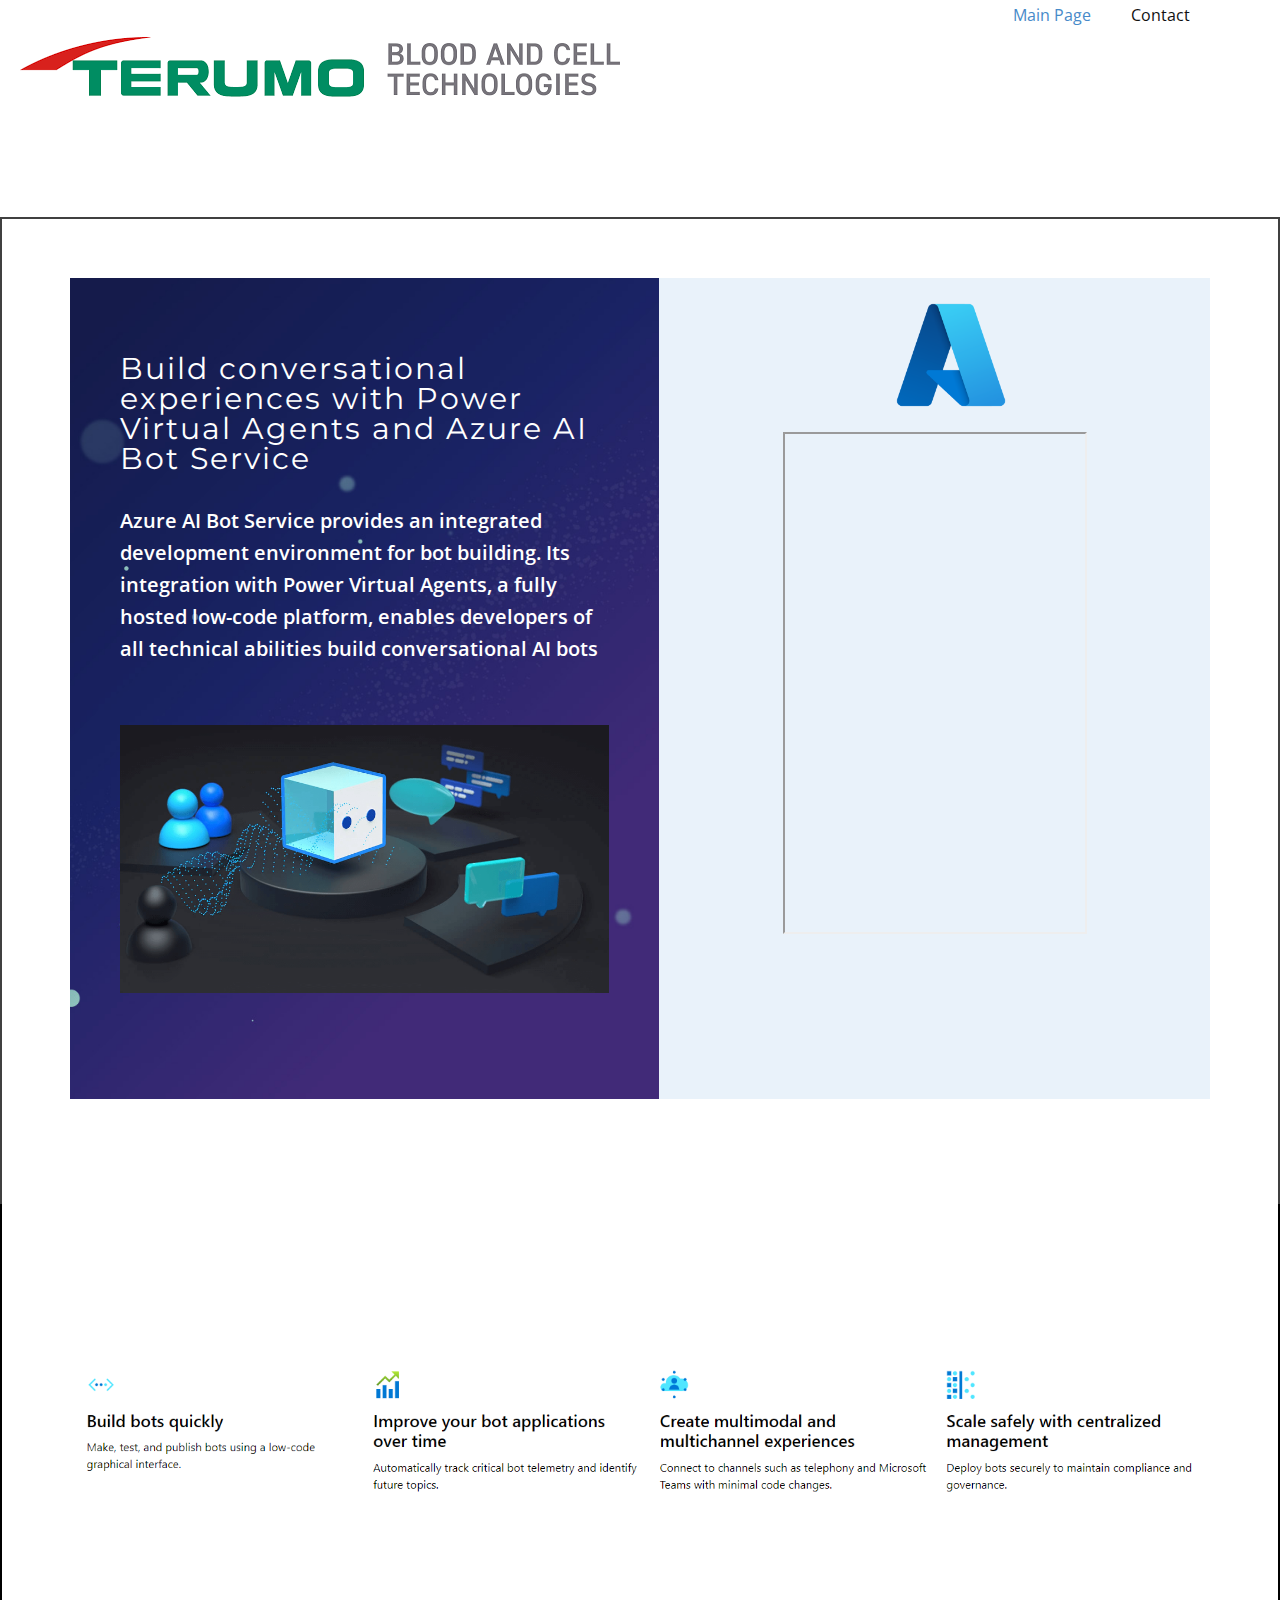
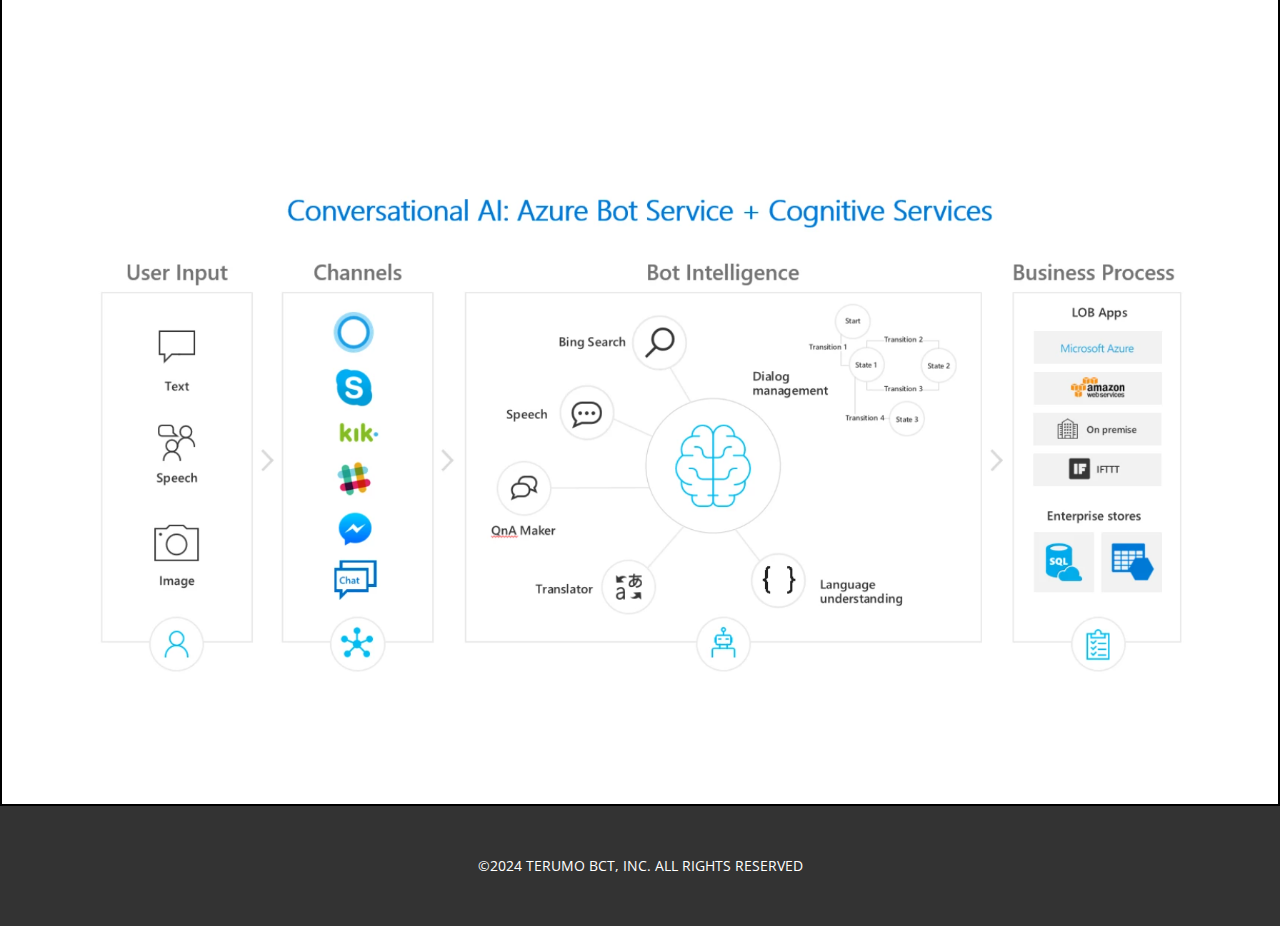
<file: azurexl.html>
<!DOCTYPE html>
<html style="font-size: 16px;" lang="pl"><head>
    <meta name="viewport" content="width=device-width, initial-scale=1.0">
    <meta charset="utf-8">
    <meta name="keywords" content="App Development, INTUITIVE">
    <meta name="description" content="">
    <title>Main Page</title>
    <link rel="stylesheet" href="nicepage.css" media="screen">
<link rel="stylesheet" href="Main-Page.css" media="screen">
    <script class="u-script" type="text/javascript" src="jquery.js" defer=""></script>
    <script class="u-script" type="text/javascript" src="nicepage.js" defer=""></script>
    <meta name="generator" content="Nicepage 6.5.3, nicepage.com">
    <link id="u-theme-google-font" rel="stylesheet" href="https://fonts.googleapis.com/css?family=Roboto:100,100i,300,300i,400,400i,500,500i,700,700i,900,900i|Open+Sans:300,300i,400,400i,500,500i,600,600i,700,700i,800,800i">
    <link id="u-page-google-font" rel="stylesheet" href="https://fonts.googleapis.com/css?family=Montserrat:100,100i,200,200i,300,300i,400,400i,500,500i,600,600i,700,700i,800,800i,900,900i">
    
    
    
    
    
    <script type="application/ld+json">{
		"@context": "http://schema.org",
		"@type": "Organization",
		"name": "",
		"logo": "images/logoterumo.png"
}</script>
    <meta name="theme-color" content="#478ac9">
    <meta property="og:title" content="Main Page">
    <meta property="og:type" content="website">
  <meta data-intl-tel-input-cdn-path="intlTelInput/"></head>
  <body data-home-page="index.html" data-home-page-title="Main Page" data-path-to-root="./" data-include-products="false" class="u-body u-xl-mode" data-lang="pl"><header class="u-clearfix u-header u-header" id="sec-7735"><div class="u-clearfix u-sheet u-sheet-1">
        <nav class="u-menu u-menu-one-level u-offcanvas u-menu-1">
          <div class="menu-collapse" style="font-size: 1rem; letter-spacing: 0px;">
            <a class="u-button-style u-custom-left-right-menu-spacing u-custom-padding-bottom u-custom-top-bottom-menu-spacing u-nav-link u-text-active-palette-1-base u-text-hover-palette-2-base" href="#">
              <svg class="u-svg-link" viewBox="0 0 24 24"><use xmlns:xlink="http://www.w3.org/1999/xlink" xlink:href="#menu-hamburger"></use></svg>
              <svg class="u-svg-content" version="1.1" id="menu-hamburger" viewBox="0 0 16 16" x="0px" y="0px" xmlns:xlink="http://www.w3.org/1999/xlink" xmlns="http://www.w3.org/2000/svg"><g><rect y="1" width="16" height="2"></rect><rect y="7" width="16" height="2"></rect><rect y="13" width="16" height="2"></rect>
</g></svg>
            </a>
          </div>
          <div class="u-custom-menu u-nav-container">
            <ul class="u-nav u-unstyled u-nav-1"><li class="u-nav-item"><a class="u-button-style u-nav-link u-text-active-palette-1-base u-text-hover-palette-2-base" href="index.html" style="padding: 10px 20px;">Main Page</a>
</li><li class="u-nav-item"><a class="u-button-style u-nav-link u-text-active-palette-1-base u-text-hover-palette-2-base" href="Contact.html" style="padding: 10px 20px;">Contact</a>
</li></ul>
          </div>
          <div class="u-custom-menu u-nav-container-collapse">
            <div class="u-black u-container-style u-inner-container-layout u-opacity u-opacity-95 u-sidenav">
              <div class="u-inner-container-layout u-sidenav-overflow">
                <div class="u-menu-close"></div>
                <ul class="u-align-center u-nav u-popupmenu-items u-unstyled u-nav-2"><li class="u-nav-item"><a class="u-button-style u-nav-link" href="index.html">Main Page</a>
</li><li class="u-nav-item"><a class="u-button-style u-nav-link" href="Contact.html">Contact</a>
</li></ul>
              </div>
            </div>
            <div class="u-black u-menu-overlay u-opacity u-opacity-70"></div>
          </div>
        </nav>
        <a href="https://www.terumobct.com/" class="u-image u-logo u-image-1" data-image-width="600" data-image-height="60">
          <img src="images/logoterumo.png" class="u-logo-image u-logo-image-1">
        </a>
      </div></header>
    <section class="u-border-2 u-border-grey-75 u-border-no-bottom u-clearfix u-custom-color-1 u-section-1" id="carousel_0ed4">
      <div class="u-clearfix u-sheet u-sheet-1">
        <div class="data-layout-selected u-clearfix u-expanded-width u-layout-wrap u-layout-wrap-1">
          <div class="u-layout">
            <div class="u-layout-row">
              <div class="u-align-left u-container-style u-image u-layout-cell u-right-cell u-size-31 u-image-1" data-image-width="972" data-image-height="1080">
                <div class="u-container-layout u-container-layout-1">
                  <h2 class="u-custom-font u-font-montserrat u-text u-text-body-alt-color u-text-1"> Build conversational experiences with Power Virtual Agents and Azure AI Bot Service</h2>
                  <p class="u-text u-text-body-alt-color u-text-2">Azure AI Bot Service provides an integrated development environment for bot building. Its integration with Power Virtual Agents, a fully hosted low-code platform, enables developers of all technical abilities build conversational AI bots</p>
                  <img class="u-expanded-width u-image u-image-default u-image-2" src="images/bot.png" alt="" data-image-width="881" data-image-height="483">
                </div>
              </div>
              <div class="u-align-center u-container-style u-layout-cell u-left-cell u-palette-1-light-3 u-size-29 u-layout-cell-2">
                <div class="u-container-layout u-container-layout-2">
                  <img class="u-image u-image-contain u-image-default u-preserve-proportions u-image-3" src="images/Microsoft_Azure.svg.png" alt="" data-image-width="800" data-image-height="800">
                  <div class="u-clearfix u-custom-html u-custom-html-1">
                    <iframe src="https://webchat.botframework.com/embed/terumobotpay-bot?s=QdwgPxdErGE.iIFSaWd5AXXRhZ9p77Z5PgPK2mT8ZwSrtowxzxxXVaA" style="height: 502px; max-height: 502px;"></iframe>
                  </div>
                </div>
              </div>
            </div>
          </div>
        </div>
      </div>
    </section>
    <section class="u-border-2 u-border-black u-border-no-bottom u-border-no-top u-clearfix u-section-2" id="sec-446d">
      <div class="u-clearfix u-sheet u-sheet-1">
        <img class="u-expanded-width u-image u-image-contain u-image-1" src="images/botx.PNG" data-image-width="1615" data-image-height="252">
      </div>
    </section>
    <section class="u-align-center u-border-2 u-border-black u-border-no-top u-clearfix u-section-3" id="sec-9b61">
      <div class="u-clearfix u-sheet u-sheet-1">
        <img class="u-expanded-width u-image u-image-contain u-image-1" src="images/Przechwytywanie.PNG" data-image-width="1596" data-image-height="718">
      </div>
    </section>
    
    
    
    <footer class="u-align-center u-clearfix u-footer u-grey-80 u-footer" id="sec-3026"><div class="u-clearfix u-sheet u-valign-middle-lg u-valign-middle-md u-valign-middle-sm u-valign-middle-xs u-sheet-1">
        <p class="u-small-text u-text u-text-variant u-text-1">©2024 TERUMO BCT, INC. ALL RIGHTS RESERVED </p>
     
    </section>
  
</body></html>
</file>
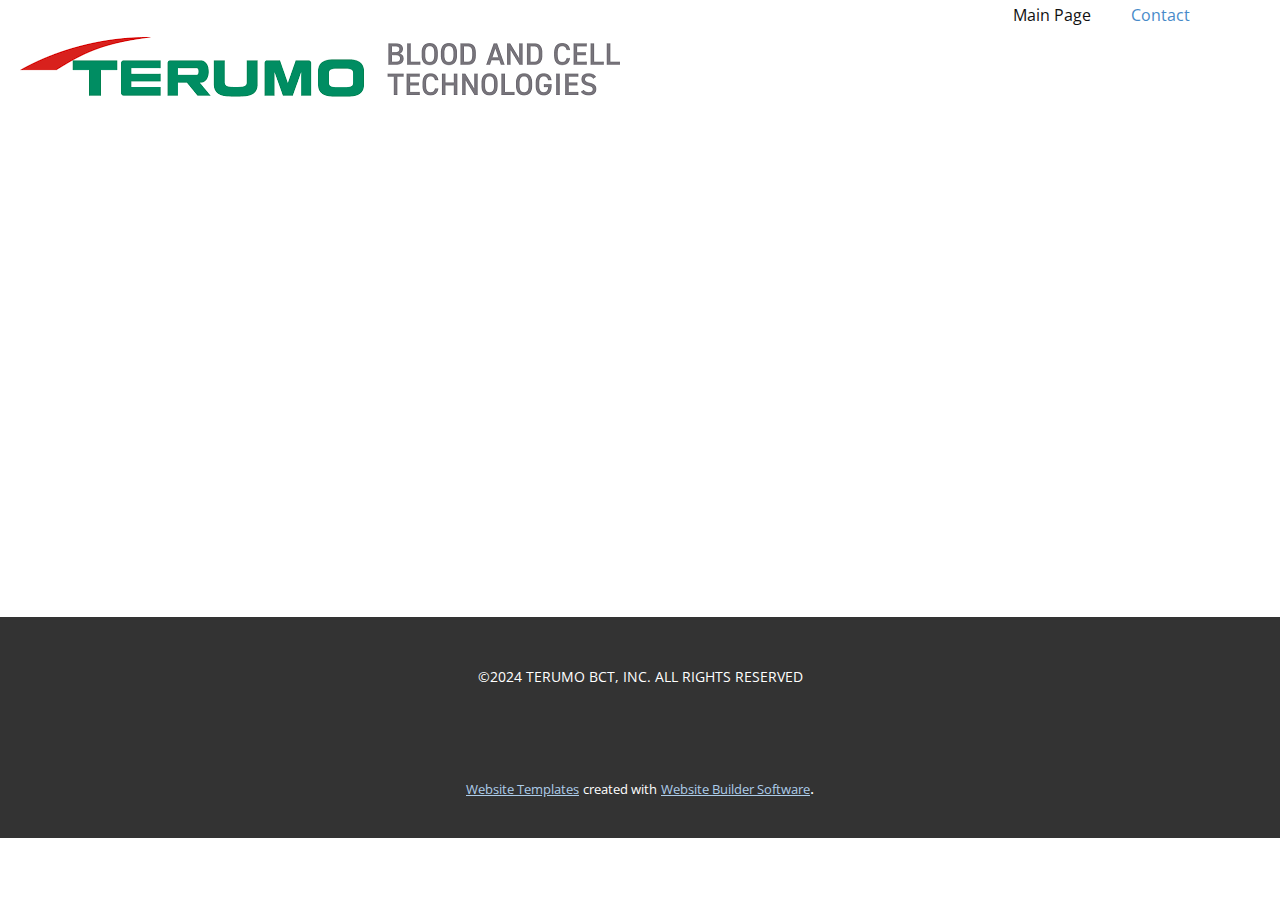
<file: Contact.html>
<!DOCTYPE html>
<html style="font-size: 16px;" lang="pl"><head>
    <meta name="viewport" content="width=device-width, initial-scale=1.0">
    <meta charset="utf-8">
    <meta name="keywords" content="">
    <meta name="description" content="">
    <title>Contact</title>
    <link rel="stylesheet" href="nicepage.css" media="screen">
<link rel="stylesheet" href="Contact.css" media="screen">
    <script class="u-script" type="text/javascript" src="jquery.js" defer=""></script>
    <script class="u-script" type="text/javascript" src="nicepage.js" defer=""></script>
    <meta name="generator" content="Nicepage 6.5.3, nicepage.com">
    <link id="u-theme-google-font" rel="stylesheet" href="https://fonts.googleapis.com/css?family=Roboto:100,100i,300,300i,400,400i,500,500i,700,700i,900,900i|Open+Sans:300,300i,400,400i,500,500i,600,600i,700,700i,800,800i">
    
    
    
    <script type="application/ld+json">{
		"@context": "http://schema.org",
		"@type": "Organization",
		"name": "",
		"logo": "images/logoterumo.png"
}</script>
    <meta name="theme-color" content="#478ac9">
    <meta property="og:title" content="Contact">
    <meta property="og:type" content="website">
  <meta data-intl-tel-input-cdn-path="intlTelInput/"></head>
  <body data-path-to-root="./" data-include-products="false" class="u-body u-xl-mode" data-lang="pl"><header class="u-clearfix u-header u-header" id="sec-7735"><div class="u-clearfix u-sheet u-sheet-1">
        <nav class="u-menu u-menu-one-level u-offcanvas u-menu-1">
          <div class="menu-collapse" style="font-size: 1rem; letter-spacing: 0px;">
            <a class="u-button-style u-custom-left-right-menu-spacing u-custom-padding-bottom u-custom-top-bottom-menu-spacing u-nav-link u-text-active-palette-1-base u-text-hover-palette-2-base" href="#">
              <svg class="u-svg-link" viewBox="0 0 24 24"><use xmlns:xlink="http://www.w3.org/1999/xlink" xlink:href="#menu-hamburger"></use></svg>
              <svg class="u-svg-content" version="1.1" id="menu-hamburger" viewBox="0 0 16 16" x="0px" y="0px" xmlns:xlink="http://www.w3.org/1999/xlink" xmlns="http://www.w3.org/2000/svg"><g><rect y="1" width="16" height="2"></rect><rect y="7" width="16" height="2"></rect><rect y="13" width="16" height="2"></rect>
</g></svg>
            </a>
          </div>
          <div class="u-custom-menu u-nav-container">
            <ul class="u-nav u-unstyled u-nav-1"><li class="u-nav-item"><a class="u-button-style u-nav-link u-text-active-palette-1-base u-text-hover-palette-2-base" href="index.html" style="padding: 10px 20px;">Main Page</a>
</li><li class="u-nav-item"><a class="u-button-style u-nav-link u-text-active-palette-1-base u-text-hover-palette-2-base" href="Contact.html" style="padding: 10px 20px;">Contact</a>
</li></ul>
          </div>
          <div class="u-custom-menu u-nav-container-collapse">
            <div class="u-black u-container-style u-inner-container-layout u-opacity u-opacity-95 u-sidenav">
              <div class="u-inner-container-layout u-sidenav-overflow">
                <div class="u-menu-close"></div>
                <ul class="u-align-center u-nav u-popupmenu-items u-unstyled u-nav-2"><li class="u-nav-item"><a class="u-button-style u-nav-link" href="index.html">Main Page</a>
</li><li class="u-nav-item"><a class="u-button-style u-nav-link" href="Contact.html">Contact</a>
</li></ul>
              </div>
            </div>
            <div class="u-black u-menu-overlay u-opacity u-opacity-70"></div>
          </div>
        </nav>
        <a href="https://nicepage.com/website-builder" class="u-image u-logo u-image-1" data-image-width="600" data-image-height="60">
          <img src="images/logoterumo.png" class="u-logo-image u-logo-image-1">
        </a>
      </div></header>
    <section class="u-clearfix u-section-1" id="sec-ed97">
      <div class="u-clearfix u-sheet u-sheet-1"></div>
    </section>
    
    
    
    <footer class="u-align-center u-clearfix u-footer u-grey-80 u-footer" id="sec-3026"><div class="u-clearfix u-sheet u-valign-middle-lg u-valign-middle-md u-valign-middle-sm u-valign-middle-xs u-sheet-1">
        <p class="u-small-text u-text u-text-variant u-text-1">©2024 TERUMO BCT, INC. ALL RIGHTS RESERVED </p>
      </div></footer>
    <section class="u-backlink u-clearfix u-grey-80">
      <a class="u-link" href="https://nicepage.com/website-templates" target="_blank">
        <span>Website Templates</span>
      </a>
      <p class="u-text">
        <span>created with</span>
      </p>
      <a class="u-link" href="" target="_blank">
        <span>Website Builder Software</span>
      </a>. 
    </section>
  
</body></html>
</file>
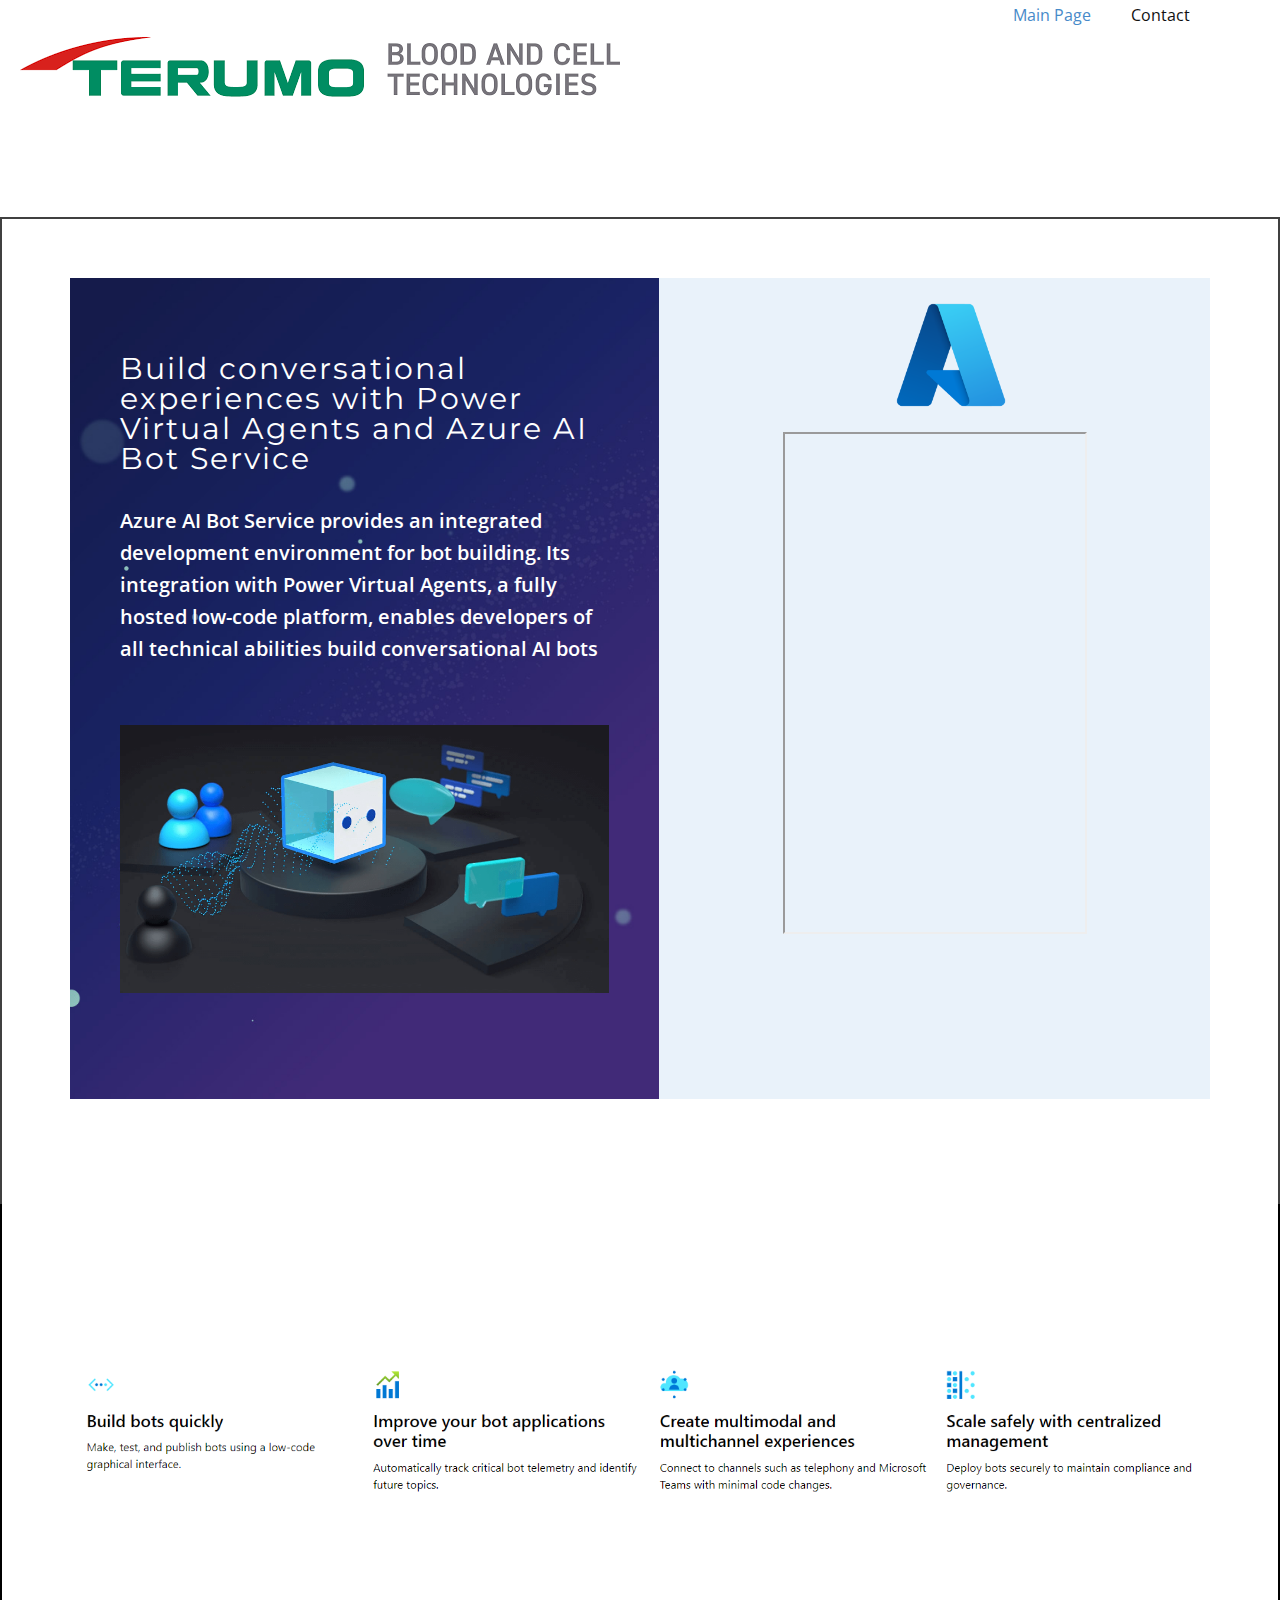
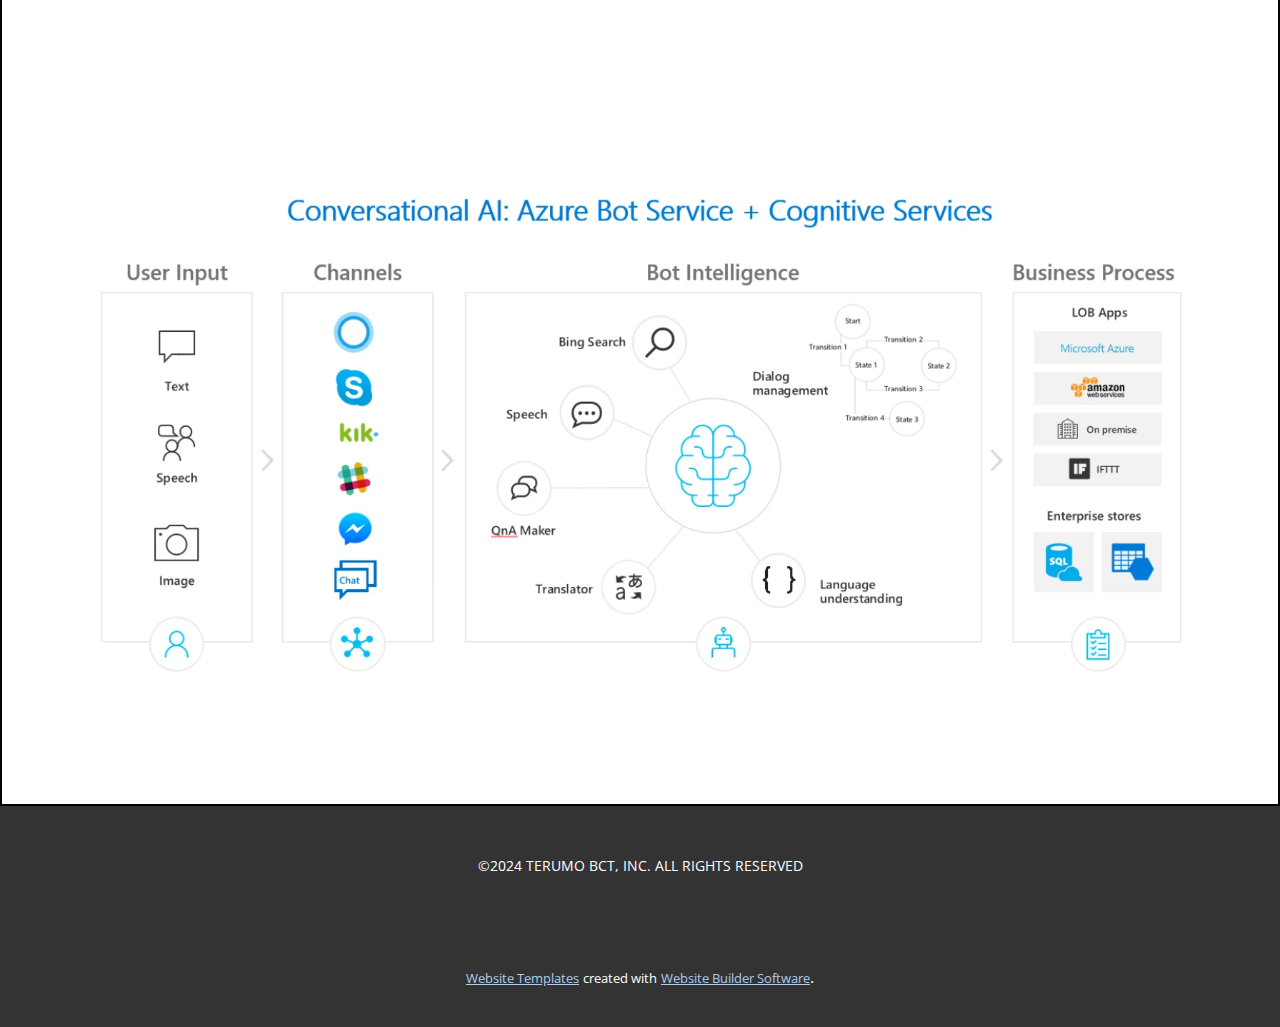
<file: Main-Page.html>
<!DOCTYPE html>
<html style="font-size: 16px;" lang="pl"><head>
    <meta name="viewport" content="width=device-width, initial-scale=1.0">
    <meta charset="utf-8">
    <meta name="keywords" content="App Development, INTUITIVE">
    <meta name="description" content="">
    <title>Main Page</title>
    <link rel="stylesheet" href="nicepage.css" media="screen">
<link rel="stylesheet" href="Main-Page.css" media="screen">
    <script class="u-script" type="text/javascript" src="jquery.js" defer=""></script>
    <script class="u-script" type="text/javascript" src="nicepage.js" defer=""></script>
    <meta name="generator" content="Nicepage 6.5.3, nicepage.com">
    <link id="u-theme-google-font" rel="stylesheet" href="https://fonts.googleapis.com/css?family=Roboto:100,100i,300,300i,400,400i,500,500i,700,700i,900,900i|Open+Sans:300,300i,400,400i,500,500i,600,600i,700,700i,800,800i">
    <link id="u-page-google-font" rel="stylesheet" href="https://fonts.googleapis.com/css?family=Montserrat:100,100i,200,200i,300,300i,400,400i,500,500i,600,600i,700,700i,800,800i,900,900i">
    
    
    
    
    
    <script type="application/ld+json">{
		"@context": "http://schema.org",
		"@type": "Organization",
		"name": "",
		"logo": "images/logoterumo.png"
}</script>
    <meta name="theme-color" content="#478ac9">
    <meta property="og:title" content="Main Page">
    <meta property="og:type" content="website">
  <meta data-intl-tel-input-cdn-path="intlTelInput/"></head>
  <body data-path-to-root="./" data-include-products="false" class="u-body u-xl-mode" data-lang="pl"><header class="u-clearfix u-header u-header" id="sec-7735"><div class="u-clearfix u-sheet u-sheet-1">
        <nav class="u-menu u-menu-one-level u-offcanvas u-menu-1">
          <div class="menu-collapse" style="font-size: 1rem; letter-spacing: 0px;">
            <a class="u-button-style u-custom-left-right-menu-spacing u-custom-padding-bottom u-custom-top-bottom-menu-spacing u-nav-link u-text-active-palette-1-base u-text-hover-palette-2-base" href="#">
              <svg class="u-svg-link" viewBox="0 0 24 24"><use xmlns:xlink="http://www.w3.org/1999/xlink" xlink:href="#menu-hamburger"></use></svg>
              <svg class="u-svg-content" version="1.1" id="menu-hamburger" viewBox="0 0 16 16" x="0px" y="0px" xmlns:xlink="http://www.w3.org/1999/xlink" xmlns="http://www.w3.org/2000/svg"><g><rect y="1" width="16" height="2"></rect><rect y="7" width="16" height="2"></rect><rect y="13" width="16" height="2"></rect>
</g></svg>
            </a>
          </div>
          <div class="u-custom-menu u-nav-container">
            <ul class="u-nav u-unstyled u-nav-1"><li class="u-nav-item"><a class="u-button-style u-nav-link u-text-active-palette-1-base u-text-hover-palette-2-base" href="Main-Page.html" style="padding: 10px 20px;">Main Page</a>
</li><li class="u-nav-item"><a class="u-button-style u-nav-link u-text-active-palette-1-base u-text-hover-palette-2-base" href="Contact.html" style="padding: 10px 20px;">Contact</a>
</li></ul>
          </div>
          <div class="u-custom-menu u-nav-container-collapse">
            <div class="u-black u-container-style u-inner-container-layout u-opacity u-opacity-95 u-sidenav">
              <div class="u-inner-container-layout u-sidenav-overflow">
                <div class="u-menu-close"></div>
                <ul class="u-align-center u-nav u-popupmenu-items u-unstyled u-nav-2"><li class="u-nav-item"><a class="u-button-style u-nav-link" href="Main-Page.html">Main Page</a>
</li><li class="u-nav-item"><a class="u-button-style u-nav-link" href="Contact.html">Contact</a>
</li></ul>
              </div>
            </div>
            <div class="u-black u-menu-overlay u-opacity u-opacity-70"></div>
          </div>
        </nav>
        <a href="https://nicepage.com/website-builder" class="u-image u-logo u-image-1" data-image-width="600" data-image-height="60">
          <img src="images/logoterumo.png" class="u-logo-image u-logo-image-1">
        </a>
      </div></header>
    <section class="u-border-2 u-border-grey-75 u-border-no-bottom u-clearfix u-custom-color-1 u-section-1" id="carousel_0ed4">
      <div class="u-clearfix u-sheet u-sheet-1">
        <div class="data-layout-selected u-clearfix u-expanded-width u-layout-wrap u-layout-wrap-1">
          <div class="u-layout">
            <div class="u-layout-row">
              <div class="u-align-left u-container-style u-image u-layout-cell u-right-cell u-size-31 u-image-1" data-image-width="972" data-image-height="1080">
                <div class="u-container-layout u-container-layout-1">
                  <h2 class="u-custom-font u-font-montserrat u-text u-text-body-alt-color u-text-1"> Build conversational experiences with Power Virtual Agents and Azure AI Bot Service</h2>
                  <p class="u-text u-text-body-alt-color u-text-2">Azure AI Bot Service provides an integrated development environment for bot building. Its integration with Power Virtual Agents, a fully hosted low-code platform, enables developers of all technical abilities build conversational AI bots</p>
                  <img class="u-expanded-width u-image u-image-default u-image-2" src="images/bot.png" alt="" data-image-width="881" data-image-height="483">
                </div>
              </div>
              <div class="u-align-center u-container-style u-layout-cell u-left-cell u-palette-1-light-3 u-size-29 u-layout-cell-2">
                <div class="u-container-layout u-container-layout-2">
                  <img class="u-image u-image-contain u-image-default u-preserve-proportions u-image-3" src="images/Microsoft_Azure.svg.png" alt="" data-image-width="800" data-image-height="800">
                  <div class="u-clearfix u-custom-html u-custom-html-1">
                    <iframe src="https://webchat.botframework.com/embed/terumobotpay-bot?s=QdwgPxdErGE.iIFSaWd5AXXRhZ9p77Z5PgPK2mT8ZwSrtowxzxxXVaA" style="height: 502px; max-height: 502px;"></iframe>
                  </div>
                </div>
              </div>
            </div>
          </div>
        </div>
      </div>
    </section>
    <section class="u-border-2 u-border-black u-border-no-bottom u-border-no-top u-clearfix u-section-2" id="sec-446d">
      <div class="u-clearfix u-sheet u-sheet-1">
        <img class="u-expanded-width u-image u-image-contain u-image-1" src="images/botx.PNG" data-image-width="1615" data-image-height="252">
      </div>
    </section>
    <section class="u-align-center u-border-2 u-border-black u-border-no-top u-clearfix u-section-3" id="sec-9b61">
      <div class="u-clearfix u-sheet u-sheet-1">
        <img class="u-expanded-width u-image u-image-contain u-image-1" src="images/Przechwytywanie.PNG" data-image-width="1596" data-image-height="718">
      </div>
    </section>
    
    
    
    <footer class="u-align-center u-clearfix u-footer u-grey-80 u-footer" id="sec-3026"><div class="u-clearfix u-sheet u-valign-middle-lg u-valign-middle-md u-valign-middle-sm u-valign-middle-xs u-sheet-1">
        <p class="u-small-text u-text u-text-variant u-text-1">©2024 TERUMO BCT, INC. ALL RIGHTS RESERVED </p>
      </div></footer>
    <section class="u-backlink u-clearfix u-grey-80">
      <a class="u-link" href="https://nicepage.com/website-templates" target="_blank">
        <span>Website Templates</span>
      </a>
      <p class="u-text">
        <span>created with</span>
      </p>
      <a class="u-link" href="" target="_blank">
        <span>Website Builder Software</span>
      </a>. 
    </section>
  
</body></html>
</file>
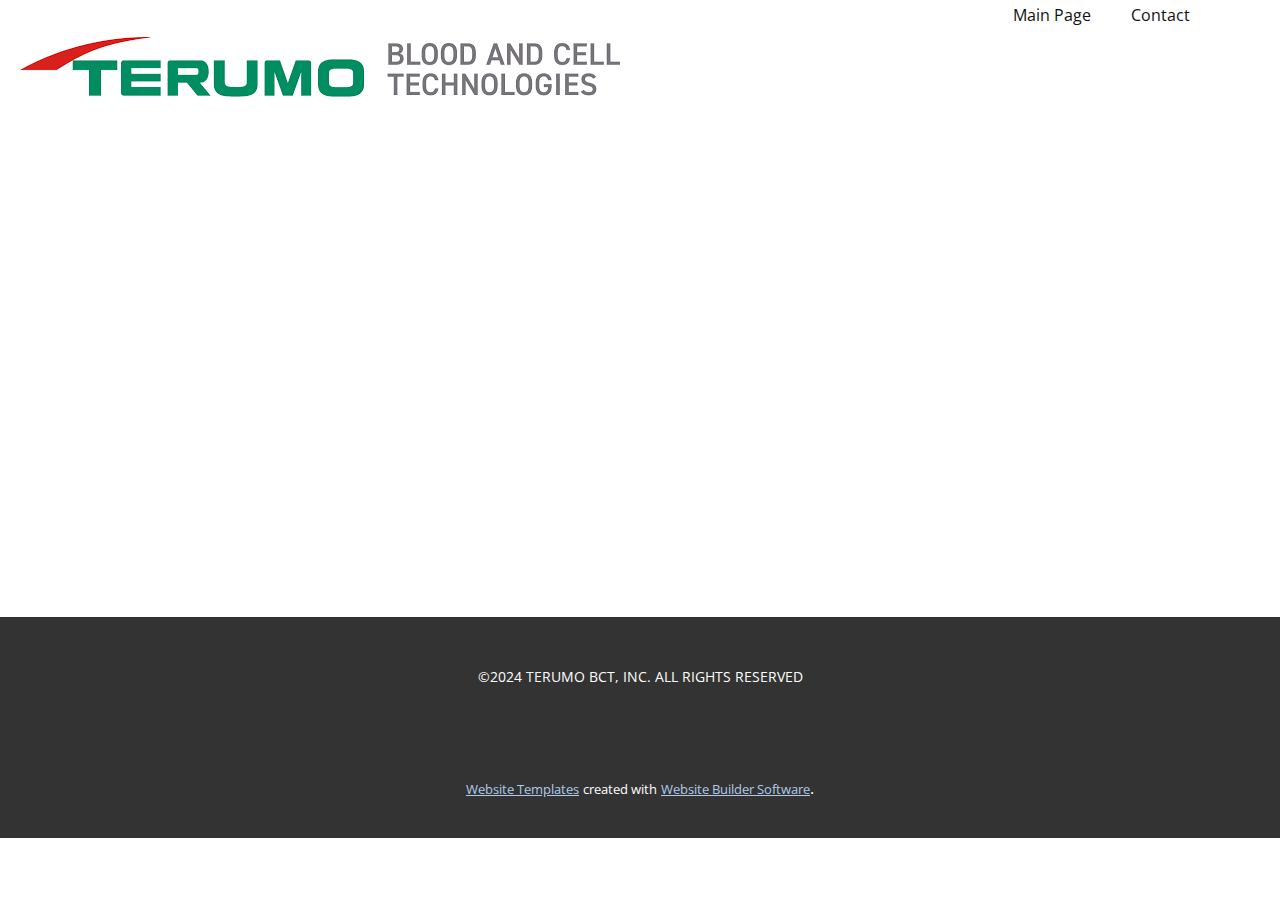
<file: O-nas.html>
<!DOCTYPE html>
<html style="font-size: 16px;" lang="pl"><head>
    <meta name="viewport" content="width=device-width, initial-scale=1.0">
    <meta charset="utf-8">
    <meta name="keywords" content="">
    <meta name="description" content="">
    <title>O nas</title>
    <link rel="stylesheet" href="nicepage.css" media="screen">
<link rel="stylesheet" href="O-nas.css" media="screen">
    <script class="u-script" type="text/javascript" src="jquery.js" defer=""></script>
    <script class="u-script" type="text/javascript" src="nicepage.js" defer=""></script>
    <meta name="generator" content="Nicepage 6.5.3, nicepage.com">
    <link id="u-theme-google-font" rel="stylesheet" href="https://fonts.googleapis.com/css?family=Roboto:100,100i,300,300i,400,400i,500,500i,700,700i,900,900i|Open+Sans:300,300i,400,400i,500,500i,600,600i,700,700i,800,800i">
    
    
    
    <script type="application/ld+json">{
		"@context": "http://schema.org",
		"@type": "Organization",
		"name": "",
		"logo": "images/logoterumo.png"
}</script>
    <meta name="theme-color" content="#478ac9">
    <meta property="og:title" content="O nas">
    <meta property="og:type" content="website">
  <meta data-intl-tel-input-cdn-path="intlTelInput/"></head>
  <body data-path-to-root="./" data-include-products="false" class="u-body u-xl-mode" data-lang="pl"><header class="u-clearfix u-header u-header" id="sec-7735"><div class="u-clearfix u-sheet u-sheet-1">
        <nav class="u-menu u-menu-one-level u-offcanvas u-menu-1">
          <div class="menu-collapse" style="font-size: 1rem; letter-spacing: 0px;">
            <a class="u-button-style u-custom-left-right-menu-spacing u-custom-padding-bottom u-custom-top-bottom-menu-spacing u-nav-link u-text-active-palette-1-base u-text-hover-palette-2-base" href="#">
              <svg class="u-svg-link" viewBox="0 0 24 24"><use xmlns:xlink="http://www.w3.org/1999/xlink" xlink:href="#menu-hamburger"></use></svg>
              <svg class="u-svg-content" version="1.1" id="menu-hamburger" viewBox="0 0 16 16" x="0px" y="0px" xmlns:xlink="http://www.w3.org/1999/xlink" xmlns="http://www.w3.org/2000/svg"><g><rect y="1" width="16" height="2"></rect><rect y="7" width="16" height="2"></rect><rect y="13" width="16" height="2"></rect>
</g></svg>
            </a>
          </div>
          <div class="u-custom-menu u-nav-container">
            <ul class="u-nav u-unstyled u-nav-1"><li class="u-nav-item"><a class="u-button-style u-nav-link u-text-active-palette-1-base u-text-hover-palette-2-base" href="Main-Page.html" style="padding: 10px 20px;">Main Page</a>
</li><li class="u-nav-item"><a class="u-button-style u-nav-link u-text-active-palette-1-base u-text-hover-palette-2-base" href="Contact.html" style="padding: 10px 20px;">Contact</a>
</li></ul>
          </div>
          <div class="u-custom-menu u-nav-container-collapse">
            <div class="u-black u-container-style u-inner-container-layout u-opacity u-opacity-95 u-sidenav">
              <div class="u-inner-container-layout u-sidenav-overflow">
                <div class="u-menu-close"></div>
                <ul class="u-align-center u-nav u-popupmenu-items u-unstyled u-nav-2"><li class="u-nav-item"><a class="u-button-style u-nav-link" href="Main-Page.html">Main Page</a>
</li><li class="u-nav-item"><a class="u-button-style u-nav-link" href="Contact.html">Contact</a>
</li></ul>
              </div>
            </div>
            <div class="u-black u-menu-overlay u-opacity u-opacity-70"></div>
          </div>
        </nav>
        <a href="https://nicepage.com/website-builder" class="u-image u-logo u-image-1" data-image-width="600" data-image-height="60">
          <img src="images/logoterumo.png" class="u-logo-image u-logo-image-1">
        </a>
      </div></header>
    <section class="u-clearfix u-section-1" id="sec-d5eb">
      <div class="u-clearfix u-sheet u-sheet-1"></div>
    </section>
    
    
    
    <footer class="u-align-center u-clearfix u-footer u-grey-80 u-footer" id="sec-3026"><div class="u-clearfix u-sheet u-valign-middle-lg u-valign-middle-md u-valign-middle-sm u-valign-middle-xs u-sheet-1">
        <p class="u-small-text u-text u-text-variant u-text-1">©2024 TERUMO BCT, INC. ALL RIGHTS RESERVED </p>
      </div></footer>
    <section class="u-backlink u-clearfix u-grey-80">
      <a class="u-link" href="https://nicepage.com/website-templates" target="_blank">
        <span>Website Templates</span>
      </a>
      <p class="u-text">
        <span>created with</span>
      </p>
      <a class="u-link" href="" target="_blank">
        <span>Website Builder Software</span>
      </a>. 
    </section>
  
</body></html>
</file>
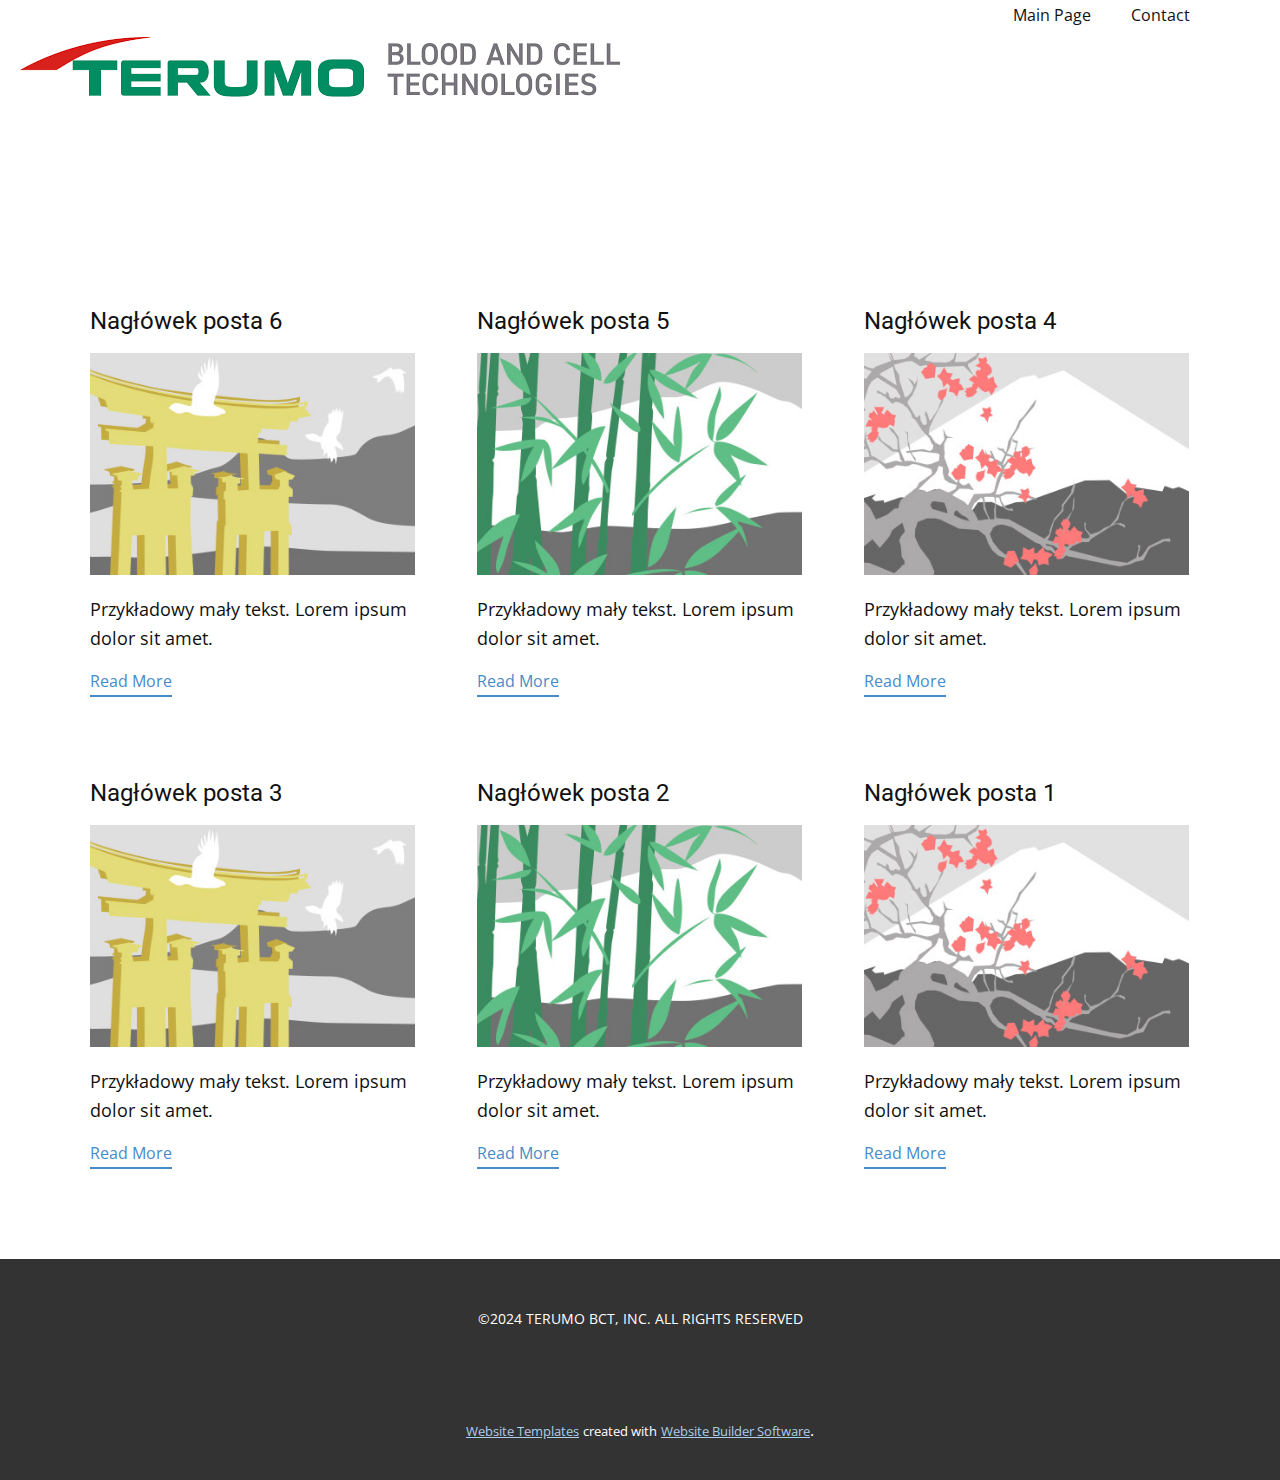
<file: blog/blog.html>
<!DOCTYPE html>
<html style="font-size: 16px;" lang="pl"><head>
    <meta name="viewport" content="width=device-width, initial-scale=1.0">
    <meta charset="utf-8">
    <meta name="keywords" content="">
    <meta name="description" content="">
    <title>Blog</title>
    <link rel="stylesheet" href="../nicepage.css" media="screen">
<link rel="stylesheet" href="../Blog-Template.css" media="screen">
    <script class="u-script" type="text/javascript" src="../jquery.js" defer=""></script>
    <script class="u-script" type="text/javascript" src="../nicepage.js" defer=""></script>
    <meta name="generator" content="Nicepage 6.5.3, nicepage.com">
    <link id="u-theme-google-font" rel="stylesheet" href="https://fonts.googleapis.com/css?family=Roboto:100,100i,300,300i,400,400i,500,500i,700,700i,900,900i|Open+Sans:300,300i,400,400i,500,500i,600,600i,700,700i,800,800i">
    
    
    
    <script type="application/ld+json">{
		"@context": "http://schema.org",
		"@type": "Organization",
		"name": "",
		"logo": "images/logoterumo.png"
}</script>
    <meta name="theme-color" content="#478ac9">
  <meta data-intl-tel-input-cdn-path="intlTelInput/"></head>
  <body data-path-to-root="./" data-include-products="false" class="u-body u-xl-mode" data-lang="pl"><header class="u-clearfix u-header u-header" id="sec-7735"><div class="u-clearfix u-sheet u-sheet-1">
        <nav class="u-menu u-menu-one-level u-offcanvas u-menu-1">
          <div class="menu-collapse" style="font-size: 1rem; letter-spacing: 0px;">
            <a class="u-button-style u-custom-left-right-menu-spacing u-custom-padding-bottom u-custom-top-bottom-menu-spacing u-nav-link u-text-active-palette-1-base u-text-hover-palette-2-base" href="#">
              <svg class="u-svg-link" viewBox="0 0 24 24"><use xmlns:xlink="http://www.w3.org/1999/xlink" xlink:href="#menu-hamburger"></use></svg>
              <svg class="u-svg-content" version="1.1" id="menu-hamburger" viewBox="0 0 16 16" x="0px" y="0px" xmlns:xlink="http://www.w3.org/1999/xlink" xmlns="http://www.w3.org/2000/svg"><g><rect y="1" width="16" height="2"></rect><rect y="7" width="16" height="2"></rect><rect y="13" width="16" height="2"></rect>
</g></svg>
            </a>
          </div>
          <div class="u-custom-menu u-nav-container">
            <ul class="u-nav u-unstyled u-nav-1"><li class="u-nav-item"><a class="u-button-style u-nav-link u-text-active-palette-1-base u-text-hover-palette-2-base" href="../Main-Page.html" style="padding: 10px 20px;">Main Page</a>
</li><li class="u-nav-item"><a class="u-button-style u-nav-link u-text-active-palette-1-base u-text-hover-palette-2-base" href="../Contact.html" style="padding: 10px 20px;">Contact</a>
</li></ul>
          </div>
          <div class="u-custom-menu u-nav-container-collapse">
            <div class="u-black u-container-style u-inner-container-layout u-opacity u-opacity-95 u-sidenav">
              <div class="u-inner-container-layout u-sidenav-overflow">
                <div class="u-menu-close"></div>
                <ul class="u-align-center u-nav u-popupmenu-items u-unstyled u-nav-2"><li class="u-nav-item"><a class="u-button-style u-nav-link" href="../Main-Page.html">Main Page</a>
</li><li class="u-nav-item"><a class="u-button-style u-nav-link" href="../Contact.html">Contact</a>
</li></ul>
              </div>
            </div>
            <div class="u-black u-menu-overlay u-opacity u-opacity-70"></div>
          </div>
        </nav>
        <a href="https://nicepage.com/website-builder" class="u-image u-logo u-image-1" data-image-width="600" data-image-height="60">
          <img src="../images/logoterumo.png" class="u-logo-image u-logo-image-1">
        </a>
      </div></header>
    <section class="u-clearfix u-section-1" id="sec-aaee">
      <div class="u-clearfix u-sheet u-valign-middle u-sheet-1"><!--blog--><!--blog_options_json--><!--{"type":"Recent","source":"","tags":"","count":""}--><!--/blog_options_json-->
        <div class="u-blog u-expanded-width u-repeater u-repeater-1"><!--blog_post-->
          <div class="u-blog-post u-container-style u-repeater-item u-white u-repeater-item-1">
            <div class="u-container-layout u-similar-container u-valign-top u-container-layout-1"><!--blog_post_header-->
              <h4 class="u-blog-control u-text u-text-1">
                <a class="u-post-header-link" href="../blog/post-5.html">Nagłówek posta 6 </a>
              </h4><!--/blog_post_header--><!--blog_post_image-->
              <a class="u-post-header-link" href="../blog/post-5.html"><img alt="" class="u-blog-control u-expanded-width u-image u-image-default u-image-1" src="../images/8ad73f3c.jpeg"></a><!--/blog_post_image--><!--blog_post_content-->
              <div class="u-blog-control u-post-content u-text u-text-2 fr-view">Przykładowy mały tekst. Lorem ipsum dolor sit amet.</div><!--/blog_post_content--><!--blog_post_readmore-->
              <a href="../blog/post-5.html" class="u-blog-control u-border-2 u-border-palette-1-base u-btn u-btn-rectangle u-button-style u-none u-btn-1"><!--blog_post_readmore_content--><!--options_json--><!--{"content":"Read More","defaultValue":"Dowiedz się więcej"}--><!--/options_json-->Read More<!--/blog_post_readmore_content--></a><!--/blog_post_readmore-->
            </div>
          </div><div class="u-blog-post u-container-style u-repeater-item u-video-cover u-white">
            <div class="u-container-layout u-similar-container u-valign-top u-container-layout-2"><!--blog_post_header-->
              <h4 class="u-blog-control u-text u-text-3">
                <a class="u-post-header-link" href="../blog/post-4.html">Nagłówek posta 5 </a>
              </h4><!--/blog_post_header--><!--blog_post_image-->
              <a class="u-post-header-link" href="../blog/post-4.html"><img alt="" class="u-blog-control u-expanded-width u-image u-image-default u-image-2" src="../images/68f64b9d.jpeg"></a><!--/blog_post_image--><!--blog_post_content-->
              <div class="u-blog-control u-post-content u-text u-text-4 fr-view">Przykładowy mały tekst. Lorem ipsum dolor sit amet.</div><!--/blog_post_content--><!--blog_post_readmore-->
              <a href="../blog/post-4.html" class="u-blog-control u-border-2 u-border-palette-1-base u-btn u-btn-rectangle u-button-style u-none u-btn-2"><!--blog_post_readmore_content--><!--options_json--><!--{"content":"Read More","defaultValue":"Dowiedz się więcej"}--><!--/options_json-->Read More<!--/blog_post_readmore_content--></a><!--/blog_post_readmore-->
            </div>
          </div><div class="u-blog-post u-container-style u-repeater-item u-video-cover u-white">
            <div class="u-container-layout u-similar-container u-valign-top u-container-layout-3"><!--blog_post_header-->
              <h4 class="u-blog-control u-text u-text-5">
                <a class="u-post-header-link" href="../blog/post-3.html">Nagłówek posta 4 </a>
              </h4><!--/blog_post_header--><!--blog_post_image-->
              <a class="u-post-header-link" href="../blog/post-3.html"><img alt="" class="u-blog-control u-expanded-width u-image u-image-default u-image-3" src="../images/0fd3416c.jpeg"></a><!--/blog_post_image--><!--blog_post_content-->
              <div class="u-blog-control u-post-content u-text u-text-6 fr-view">Przykładowy mały tekst. Lorem ipsum dolor sit amet.</div><!--/blog_post_content--><!--blog_post_readmore-->
              <a href="../blog/post-3.html" class="u-blog-control u-border-2 u-border-palette-1-base u-btn u-btn-rectangle u-button-style u-none u-btn-3"><!--blog_post_readmore_content--><!--options_json--><!--{"content":"Read More","defaultValue":"Dowiedz się więcej"}--><!--/options_json-->Read More<!--/blog_post_readmore_content--></a><!--/blog_post_readmore-->
            </div>
          </div><div class="u-blog-post u-container-style u-repeater-item u-white u-repeater-item-1">
            <div class="u-container-layout u-similar-container u-valign-top u-container-layout-1"><!--blog_post_header-->
              <h4 class="u-blog-control u-text u-text-1">
                <a class="u-post-header-link" href="../blog/post-2.html">Nagłówek posta 3 </a>
              </h4><!--/blog_post_header--><!--blog_post_image-->
              <a class="u-post-header-link" href="../blog/post-2.html"><img alt="" class="u-blog-control u-expanded-width u-image u-image-default u-image-1" src="../images/8ad73f3c.jpeg"></a><!--/blog_post_image--><!--blog_post_content-->
              <div class="u-blog-control u-post-content u-text u-text-2 fr-view">Przykładowy mały tekst. Lorem ipsum dolor sit amet.</div><!--/blog_post_content--><!--blog_post_readmore-->
              <a href="../blog/post-2.html" class="u-blog-control u-border-2 u-border-palette-1-base u-btn u-btn-rectangle u-button-style u-none u-btn-1"><!--blog_post_readmore_content--><!--options_json--><!--{"content":"Read More","defaultValue":"Dowiedz się więcej"}--><!--/options_json-->Read More<!--/blog_post_readmore_content--></a><!--/blog_post_readmore-->
            </div>
          </div><div class="u-blog-post u-container-style u-repeater-item u-video-cover u-white">
            <div class="u-container-layout u-similar-container u-valign-top u-container-layout-2"><!--blog_post_header-->
              <h4 class="u-blog-control u-text u-text-3">
                <a class="u-post-header-link" href="../blog/post-1.html">Nagłówek posta 2 </a>
              </h4><!--/blog_post_header--><!--blog_post_image-->
              <a class="u-post-header-link" href="../blog/post-1.html"><img alt="" class="u-blog-control u-expanded-width u-image u-image-default u-image-2" src="../images/68f64b9d.jpeg"></a><!--/blog_post_image--><!--blog_post_content-->
              <div class="u-blog-control u-post-content u-text u-text-4 fr-view">Przykładowy mały tekst. Lorem ipsum dolor sit amet.</div><!--/blog_post_content--><!--blog_post_readmore-->
              <a href="../blog/post-1.html" class="u-blog-control u-border-2 u-border-palette-1-base u-btn u-btn-rectangle u-button-style u-none u-btn-2"><!--blog_post_readmore_content--><!--options_json--><!--{"content":"Read More","defaultValue":"Dowiedz się więcej"}--><!--/options_json-->Read More<!--/blog_post_readmore_content--></a><!--/blog_post_readmore-->
            </div>
          </div><div class="u-blog-post u-container-style u-repeater-item u-video-cover u-white">
            <div class="u-container-layout u-similar-container u-valign-top u-container-layout-3"><!--blog_post_header-->
              <h4 class="u-blog-control u-text u-text-5">
                <a class="u-post-header-link" href="../blog/post.html">Nagłówek posta 1 </a>
              </h4><!--/blog_post_header--><!--blog_post_image-->
              <a class="u-post-header-link" href="../blog/post.html"><img alt="" class="u-blog-control u-expanded-width u-image u-image-default u-image-3" src="../images/0fd3416c.jpeg"></a><!--/blog_post_image--><!--blog_post_content-->
              <div class="u-blog-control u-post-content u-text u-text-6 fr-view">Przykładowy mały tekst. Lorem ipsum dolor sit amet.</div><!--/blog_post_content--><!--blog_post_readmore-->
              <a href="../blog/post.html" class="u-blog-control u-border-2 u-border-palette-1-base u-btn u-btn-rectangle u-button-style u-none u-btn-3"><!--blog_post_readmore_content--><!--options_json--><!--{"content":"Read More","defaultValue":"Dowiedz się więcej"}--><!--/options_json-->Read More<!--/blog_post_readmore_content--></a><!--/blog_post_readmore-->
            </div>
          </div><!--/blog_post--><!--blog_post-->
          <!--/blog_post--><!--blog_post-->
          <!--/blog_post-->
        </div><!--/blog-->
      </div>
    </section>
    
    
    
    <footer class="u-align-center u-clearfix u-footer u-grey-80 u-footer" id="sec-3026"><div class="u-clearfix u-sheet u-valign-middle-lg u-valign-middle-md u-valign-middle-sm u-valign-middle-xs u-sheet-1">
        <p class="u-small-text u-text u-text-variant u-text-1">©2024 TERUMO BCT, INC. ALL RIGHTS RESERVED </p>
      </div></footer>
    <section class="u-backlink u-clearfix u-grey-80">
      <a class="u-link" href="https://nicepage.com/website-templates" target="_blank">
        <span>Website Templates</span>
      </a>
      <p class="u-text">
        <span>created with</span>
      </p>
      <a class="u-link" href="" target="_blank">
        <span>Website Builder Software</span>
      </a>. 
    </section>
  
</body></html>
</file>
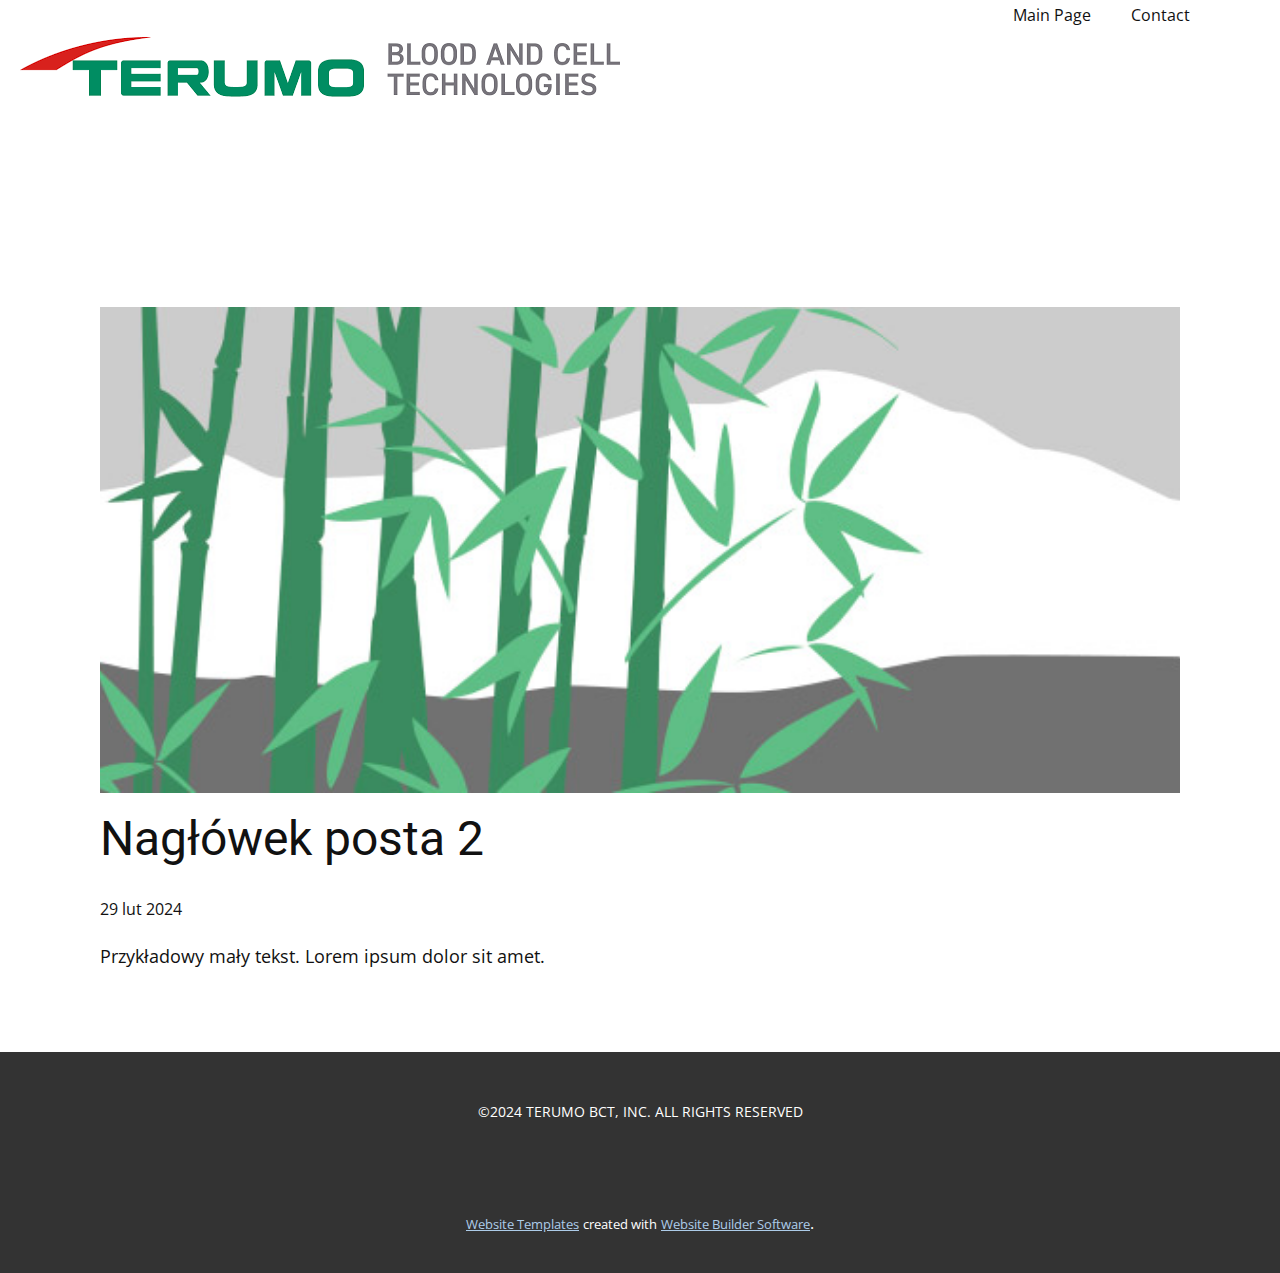
<file: blog/post-1.html>
<!DOCTYPE html>
<html style="font-size: 16px;" lang="pl"><head>
    <meta name="viewport" content="width=device-width, initial-scale=1.0">
    <meta charset="utf-8">
    <meta name="keywords" content="Nagłówek posta 1">
    <meta name="description" content="">
    <title>Nagłówek posta 2 </title>
    <link rel="stylesheet" href="../nicepage.css" media="screen">
<link rel="stylesheet" href="../Post-Template.css" media="screen">
    <script class="u-script" type="text/javascript" src="../jquery.js" defer=""></script>
    <script class="u-script" type="text/javascript" src="../nicepage.js" defer=""></script>
    <meta name="generator" content="Nicepage 6.5.3, nicepage.com">
    <link id="u-theme-google-font" rel="stylesheet" href="https://fonts.googleapis.com/css?family=Roboto:100,100i,300,300i,400,400i,500,500i,700,700i,900,900i|Open+Sans:300,300i,400,400i,500,500i,600,600i,700,700i,800,800i">
    
    
    
    <script type="application/ld+json">{
		"@context": "http://schema.org",
		"@type": "Organization",
		"name": "",
		"logo": "images/logoterumo.png"
}</script>
    <meta name="theme-color" content="#478ac9">
  <meta data-intl-tel-input-cdn-path="intlTelInput/"></head>
  <body data-path-to-root="./" data-include-products="false" class="u-body u-xl-mode" data-lang="pl"><header class="u-clearfix u-header u-header" id="sec-7735"><div class="u-clearfix u-sheet u-sheet-1">
        <nav class="u-menu u-menu-one-level u-offcanvas u-menu-1">
          <div class="menu-collapse" style="font-size: 1rem; letter-spacing: 0px;">
            <a class="u-button-style u-custom-left-right-menu-spacing u-custom-padding-bottom u-custom-top-bottom-menu-spacing u-nav-link u-text-active-palette-1-base u-text-hover-palette-2-base" href="#">
              <svg class="u-svg-link" viewBox="0 0 24 24"><use xmlns:xlink="http://www.w3.org/1999/xlink" xlink:href="#menu-hamburger"></use></svg>
              <svg class="u-svg-content" version="1.1" id="menu-hamburger" viewBox="0 0 16 16" x="0px" y="0px" xmlns:xlink="http://www.w3.org/1999/xlink" xmlns="http://www.w3.org/2000/svg"><g><rect y="1" width="16" height="2"></rect><rect y="7" width="16" height="2"></rect><rect y="13" width="16" height="2"></rect>
</g></svg>
            </a>
          </div>
          <div class="u-custom-menu u-nav-container">
            <ul class="u-nav u-unstyled u-nav-1"><li class="u-nav-item"><a class="u-button-style u-nav-link u-text-active-palette-1-base u-text-hover-palette-2-base" href="../Main-Page.html" style="padding: 10px 20px;">Main Page</a>
</li><li class="u-nav-item"><a class="u-button-style u-nav-link u-text-active-palette-1-base u-text-hover-palette-2-base" href="../Contact.html" style="padding: 10px 20px;">Contact</a>
</li></ul>
          </div>
          <div class="u-custom-menu u-nav-container-collapse">
            <div class="u-black u-container-style u-inner-container-layout u-opacity u-opacity-95 u-sidenav">
              <div class="u-inner-container-layout u-sidenav-overflow">
                <div class="u-menu-close"></div>
                <ul class="u-align-center u-nav u-popupmenu-items u-unstyled u-nav-2"><li class="u-nav-item"><a class="u-button-style u-nav-link" href="../Main-Page.html">Main Page</a>
</li><li class="u-nav-item"><a class="u-button-style u-nav-link" href="../Contact.html">Contact</a>
</li></ul>
              </div>
            </div>
            <div class="u-black u-menu-overlay u-opacity u-opacity-70"></div>
          </div>
        </nav>
        <a href="https://nicepage.com/website-builder" class="u-image u-logo u-image-1" data-image-width="600" data-image-height="60">
          <img src="../images/logoterumo.png" class="u-logo-image u-logo-image-1">
        </a>
      </div></header>
    <section class="u-align-center u-clearfix u-section-1" id="sec-4366">
      <div class="u-clearfix u-sheet u-valign-middle-md u-valign-middle-sm u-valign-middle-xs u-sheet-1"><!--post_details--><!--post_details_options_json--><!--{"source":""}--><!--/post_details_options_json--><!--blog_post-->
        <div class="u-container-style u-expanded-width u-post-details u-post-details-1">
          <div class="u-container-layout u-valign-middle u-container-layout-1"><!--blog_post_image-->
            <img alt="" class="u-blog-control u-expanded-width u-image u-image-default u-image-1" src="../images/68f64b9d.jpeg"><!--/blog_post_image--><!--blog_post_header-->
            <h2 class="u-blog-control u-text u-text-1">Nagłówek posta 2 </h2><!--/blog_post_header--><!--blog_post_metadata-->
            <div class="u-blog-control u-metadata u-metadata-1"><!--blog_post_metadata_date-->
              <span class="u-meta-date u-meta-icon">29 lut 2024</span><!--/blog_post_metadata_date--><!--blog_post_metadata_category-->
              <!--/blog_post_metadata_category--><!--blog_post_metadata_comments-->
              <!--/blog_post_metadata_comments-->
            </div><!--/blog_post_metadata--><!--blog_post_content-->
            <div class="u-align-justify u-blog-control u-post-content u-text u-text-2 fr-view">
  Przykładowy mały tekst. Lorem ipsum dolor sit amet.
  </div><!--/blog_post_content-->
          </div>
        </div><!--/blog_post--><!--/post_details-->
      </div>
    </section>
    
    
    
    <footer class="u-align-center u-clearfix u-footer u-grey-80 u-footer" id="sec-3026"><div class="u-clearfix u-sheet u-valign-middle-lg u-valign-middle-md u-valign-middle-sm u-valign-middle-xs u-sheet-1">
        <p class="u-small-text u-text u-text-variant u-text-1">©2024 TERUMO BCT, INC. ALL RIGHTS RESERVED </p>
      </div></footer>
    <section class="u-backlink u-clearfix u-grey-80">
      <a class="u-link" href="https://nicepage.com/website-templates" target="_blank">
        <span>Website Templates</span>
      </a>
      <p class="u-text">
        <span>created with</span>
      </p>
      <a class="u-link" href="" target="_blank">
        <span>Website Builder Software</span>
      </a>. 
    </section>
  
</body></html>
</file>
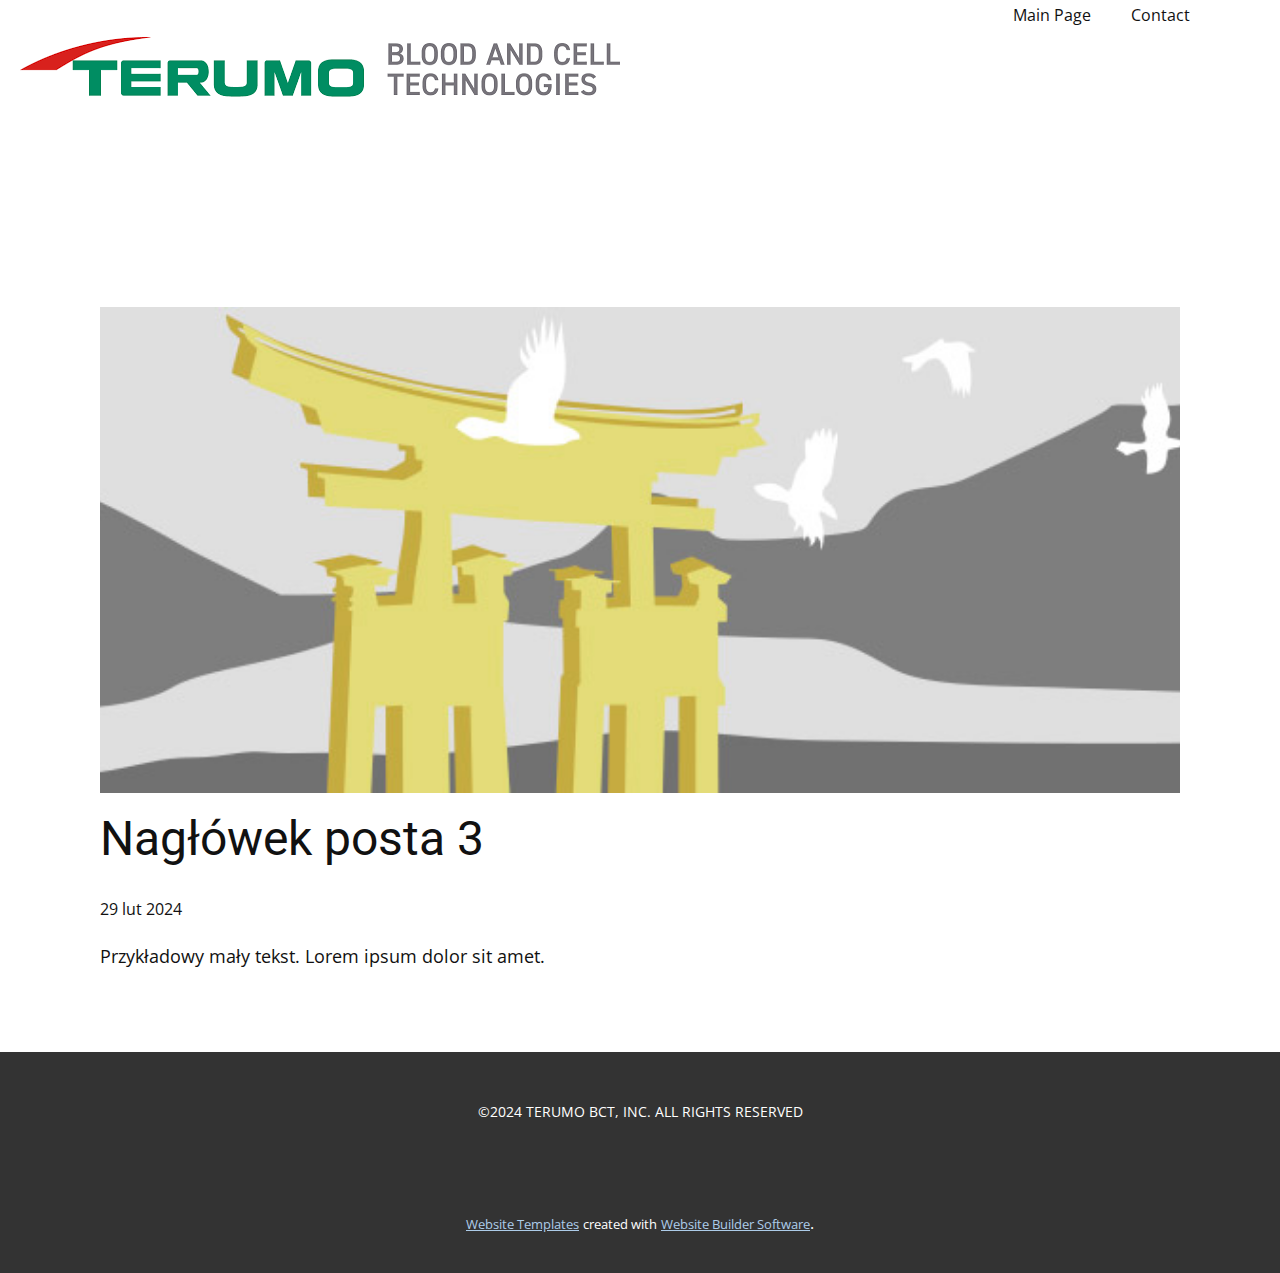
<file: blog/post-2.html>
<!DOCTYPE html>
<html style="font-size: 16px;" lang="pl"><head>
    <meta name="viewport" content="width=device-width, initial-scale=1.0">
    <meta charset="utf-8">
    <meta name="keywords" content="Nagłówek posta 1">
    <meta name="description" content="">
    <title>Nagłówek posta 3 </title>
    <link rel="stylesheet" href="../nicepage.css" media="screen">
<link rel="stylesheet" href="../Post-Template.css" media="screen">
    <script class="u-script" type="text/javascript" src="../jquery.js" defer=""></script>
    <script class="u-script" type="text/javascript" src="../nicepage.js" defer=""></script>
    <meta name="generator" content="Nicepage 6.5.3, nicepage.com">
    <link id="u-theme-google-font" rel="stylesheet" href="https://fonts.googleapis.com/css?family=Roboto:100,100i,300,300i,400,400i,500,500i,700,700i,900,900i|Open+Sans:300,300i,400,400i,500,500i,600,600i,700,700i,800,800i">
    
    
    
    <script type="application/ld+json">{
		"@context": "http://schema.org",
		"@type": "Organization",
		"name": "",
		"logo": "images/logoterumo.png"
}</script>
    <meta name="theme-color" content="#478ac9">
  <meta data-intl-tel-input-cdn-path="intlTelInput/"></head>
  <body data-path-to-root="./" data-include-products="false" class="u-body u-xl-mode" data-lang="pl"><header class="u-clearfix u-header u-header" id="sec-7735"><div class="u-clearfix u-sheet u-sheet-1">
        <nav class="u-menu u-menu-one-level u-offcanvas u-menu-1">
          <div class="menu-collapse" style="font-size: 1rem; letter-spacing: 0px;">
            <a class="u-button-style u-custom-left-right-menu-spacing u-custom-padding-bottom u-custom-top-bottom-menu-spacing u-nav-link u-text-active-palette-1-base u-text-hover-palette-2-base" href="#">
              <svg class="u-svg-link" viewBox="0 0 24 24"><use xmlns:xlink="http://www.w3.org/1999/xlink" xlink:href="#menu-hamburger"></use></svg>
              <svg class="u-svg-content" version="1.1" id="menu-hamburger" viewBox="0 0 16 16" x="0px" y="0px" xmlns:xlink="http://www.w3.org/1999/xlink" xmlns="http://www.w3.org/2000/svg"><g><rect y="1" width="16" height="2"></rect><rect y="7" width="16" height="2"></rect><rect y="13" width="16" height="2"></rect>
</g></svg>
            </a>
          </div>
          <div class="u-custom-menu u-nav-container">
            <ul class="u-nav u-unstyled u-nav-1"><li class="u-nav-item"><a class="u-button-style u-nav-link u-text-active-palette-1-base u-text-hover-palette-2-base" href="../Main-Page.html" style="padding: 10px 20px;">Main Page</a>
</li><li class="u-nav-item"><a class="u-button-style u-nav-link u-text-active-palette-1-base u-text-hover-palette-2-base" href="../Contact.html" style="padding: 10px 20px;">Contact</a>
</li></ul>
          </div>
          <div class="u-custom-menu u-nav-container-collapse">
            <div class="u-black u-container-style u-inner-container-layout u-opacity u-opacity-95 u-sidenav">
              <div class="u-inner-container-layout u-sidenav-overflow">
                <div class="u-menu-close"></div>
                <ul class="u-align-center u-nav u-popupmenu-items u-unstyled u-nav-2"><li class="u-nav-item"><a class="u-button-style u-nav-link" href="../Main-Page.html">Main Page</a>
</li><li class="u-nav-item"><a class="u-button-style u-nav-link" href="../Contact.html">Contact</a>
</li></ul>
              </div>
            </div>
            <div class="u-black u-menu-overlay u-opacity u-opacity-70"></div>
          </div>
        </nav>
        <a href="https://nicepage.com/website-builder" class="u-image u-logo u-image-1" data-image-width="600" data-image-height="60">
          <img src="../images/logoterumo.png" class="u-logo-image u-logo-image-1">
        </a>
      </div></header>
    <section class="u-align-center u-clearfix u-section-1" id="sec-4366">
      <div class="u-clearfix u-sheet u-valign-middle-md u-valign-middle-sm u-valign-middle-xs u-sheet-1"><!--post_details--><!--post_details_options_json--><!--{"source":""}--><!--/post_details_options_json--><!--blog_post-->
        <div class="u-container-style u-expanded-width u-post-details u-post-details-1">
          <div class="u-container-layout u-valign-middle u-container-layout-1"><!--blog_post_image-->
            <img alt="" class="u-blog-control u-expanded-width u-image u-image-default u-image-1" src="../images/8ad73f3c.jpeg"><!--/blog_post_image--><!--blog_post_header-->
            <h2 class="u-blog-control u-text u-text-1">Nagłówek posta 3 </h2><!--/blog_post_header--><!--blog_post_metadata-->
            <div class="u-blog-control u-metadata u-metadata-1"><!--blog_post_metadata_date-->
              <span class="u-meta-date u-meta-icon">29 lut 2024</span><!--/blog_post_metadata_date--><!--blog_post_metadata_category-->
              <!--/blog_post_metadata_category--><!--blog_post_metadata_comments-->
              <!--/blog_post_metadata_comments-->
            </div><!--/blog_post_metadata--><!--blog_post_content-->
            <div class="u-align-justify u-blog-control u-post-content u-text u-text-2 fr-view">
  Przykładowy mały tekst. Lorem ipsum dolor sit amet.
  </div><!--/blog_post_content-->
          </div>
        </div><!--/blog_post--><!--/post_details-->
      </div>
    </section>
    
    
    
    <footer class="u-align-center u-clearfix u-footer u-grey-80 u-footer" id="sec-3026"><div class="u-clearfix u-sheet u-valign-middle-lg u-valign-middle-md u-valign-middle-sm u-valign-middle-xs u-sheet-1">
        <p class="u-small-text u-text u-text-variant u-text-1">©2024 TERUMO BCT, INC. ALL RIGHTS RESERVED </p>
      </div></footer>
    <section class="u-backlink u-clearfix u-grey-80">
      <a class="u-link" href="https://nicepage.com/website-templates" target="_blank">
        <span>Website Templates</span>
      </a>
      <p class="u-text">
        <span>created with</span>
      </p>
      <a class="u-link" href="" target="_blank">
        <span>Website Builder Software</span>
      </a>. 
    </section>
  
</body></html>
</file>
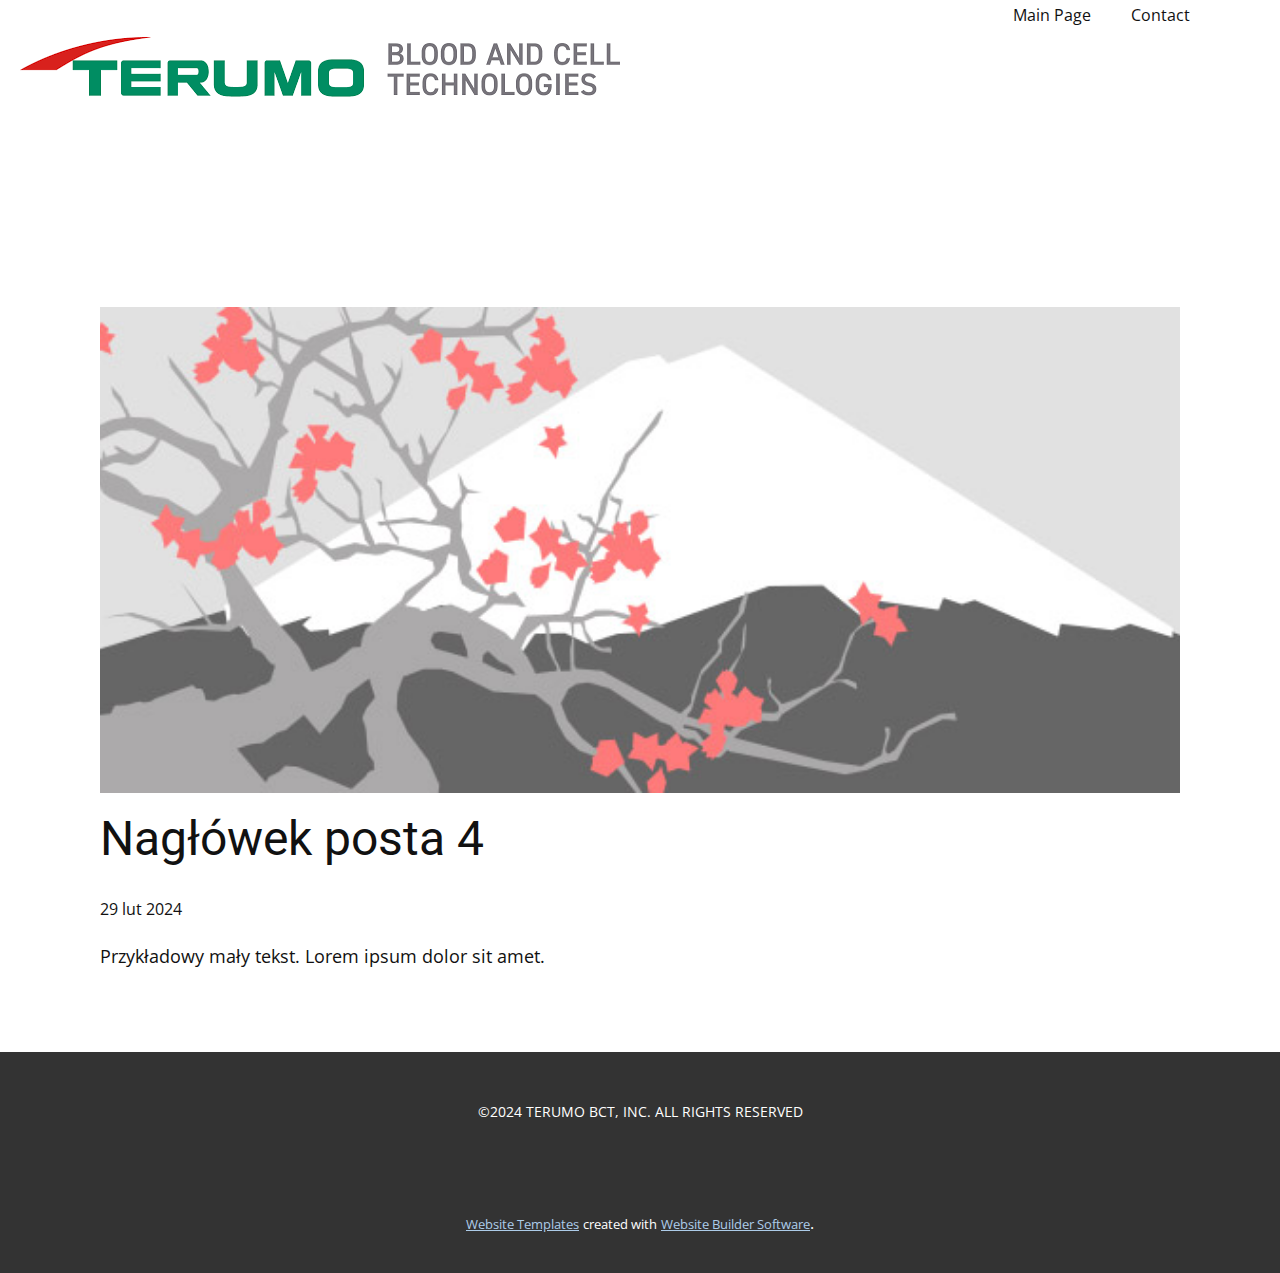
<file: blog/post-3.html>
<!DOCTYPE html>
<html style="font-size: 16px;" lang="pl"><head>
    <meta name="viewport" content="width=device-width, initial-scale=1.0">
    <meta charset="utf-8">
    <meta name="keywords" content="Nagłówek posta 1">
    <meta name="description" content="">
    <title>Nagłówek posta 4 </title>
    <link rel="stylesheet" href="../nicepage.css" media="screen">
<link rel="stylesheet" href="../Post-Template.css" media="screen">
    <script class="u-script" type="text/javascript" src="../jquery.js" defer=""></script>
    <script class="u-script" type="text/javascript" src="../nicepage.js" defer=""></script>
    <meta name="generator" content="Nicepage 6.5.3, nicepage.com">
    <link id="u-theme-google-font" rel="stylesheet" href="https://fonts.googleapis.com/css?family=Roboto:100,100i,300,300i,400,400i,500,500i,700,700i,900,900i|Open+Sans:300,300i,400,400i,500,500i,600,600i,700,700i,800,800i">
    
    
    
    <script type="application/ld+json">{
		"@context": "http://schema.org",
		"@type": "Organization",
		"name": "",
		"logo": "images/logoterumo.png"
}</script>
    <meta name="theme-color" content="#478ac9">
  <meta data-intl-tel-input-cdn-path="intlTelInput/"></head>
  <body data-path-to-root="./" data-include-products="false" class="u-body u-xl-mode" data-lang="pl"><header class="u-clearfix u-header u-header" id="sec-7735"><div class="u-clearfix u-sheet u-sheet-1">
        <nav class="u-menu u-menu-one-level u-offcanvas u-menu-1">
          <div class="menu-collapse" style="font-size: 1rem; letter-spacing: 0px;">
            <a class="u-button-style u-custom-left-right-menu-spacing u-custom-padding-bottom u-custom-top-bottom-menu-spacing u-nav-link u-text-active-palette-1-base u-text-hover-palette-2-base" href="#">
              <svg class="u-svg-link" viewBox="0 0 24 24"><use xmlns:xlink="http://www.w3.org/1999/xlink" xlink:href="#menu-hamburger"></use></svg>
              <svg class="u-svg-content" version="1.1" id="menu-hamburger" viewBox="0 0 16 16" x="0px" y="0px" xmlns:xlink="http://www.w3.org/1999/xlink" xmlns="http://www.w3.org/2000/svg"><g><rect y="1" width="16" height="2"></rect><rect y="7" width="16" height="2"></rect><rect y="13" width="16" height="2"></rect>
</g></svg>
            </a>
          </div>
          <div class="u-custom-menu u-nav-container">
            <ul class="u-nav u-unstyled u-nav-1"><li class="u-nav-item"><a class="u-button-style u-nav-link u-text-active-palette-1-base u-text-hover-palette-2-base" href="../Main-Page.html" style="padding: 10px 20px;">Main Page</a>
</li><li class="u-nav-item"><a class="u-button-style u-nav-link u-text-active-palette-1-base u-text-hover-palette-2-base" href="../Contact.html" style="padding: 10px 20px;">Contact</a>
</li></ul>
          </div>
          <div class="u-custom-menu u-nav-container-collapse">
            <div class="u-black u-container-style u-inner-container-layout u-opacity u-opacity-95 u-sidenav">
              <div class="u-inner-container-layout u-sidenav-overflow">
                <div class="u-menu-close"></div>
                <ul class="u-align-center u-nav u-popupmenu-items u-unstyled u-nav-2"><li class="u-nav-item"><a class="u-button-style u-nav-link" href="../Main-Page.html">Main Page</a>
</li><li class="u-nav-item"><a class="u-button-style u-nav-link" href="../Contact.html">Contact</a>
</li></ul>
              </div>
            </div>
            <div class="u-black u-menu-overlay u-opacity u-opacity-70"></div>
          </div>
        </nav>
        <a href="https://nicepage.com/website-builder" class="u-image u-logo u-image-1" data-image-width="600" data-image-height="60">
          <img src="../images/logoterumo.png" class="u-logo-image u-logo-image-1">
        </a>
      </div></header>
    <section class="u-align-center u-clearfix u-section-1" id="sec-4366">
      <div class="u-clearfix u-sheet u-valign-middle-md u-valign-middle-sm u-valign-middle-xs u-sheet-1"><!--post_details--><!--post_details_options_json--><!--{"source":""}--><!--/post_details_options_json--><!--blog_post-->
        <div class="u-container-style u-expanded-width u-post-details u-post-details-1">
          <div class="u-container-layout u-valign-middle u-container-layout-1"><!--blog_post_image-->
            <img alt="" class="u-blog-control u-expanded-width u-image u-image-default u-image-1" src="../images/0fd3416c.jpeg"><!--/blog_post_image--><!--blog_post_header-->
            <h2 class="u-blog-control u-text u-text-1">Nagłówek posta 4 </h2><!--/blog_post_header--><!--blog_post_metadata-->
            <div class="u-blog-control u-metadata u-metadata-1"><!--blog_post_metadata_date-->
              <span class="u-meta-date u-meta-icon">29 lut 2024</span><!--/blog_post_metadata_date--><!--blog_post_metadata_category-->
              <!--/blog_post_metadata_category--><!--blog_post_metadata_comments-->
              <!--/blog_post_metadata_comments-->
            </div><!--/blog_post_metadata--><!--blog_post_content-->
            <div class="u-align-justify u-blog-control u-post-content u-text u-text-2 fr-view">
  Przykładowy mały tekst. Lorem ipsum dolor sit amet.
  </div><!--/blog_post_content-->
          </div>
        </div><!--/blog_post--><!--/post_details-->
      </div>
    </section>
    
    
    
    <footer class="u-align-center u-clearfix u-footer u-grey-80 u-footer" id="sec-3026"><div class="u-clearfix u-sheet u-valign-middle-lg u-valign-middle-md u-valign-middle-sm u-valign-middle-xs u-sheet-1">
        <p class="u-small-text u-text u-text-variant u-text-1">©2024 TERUMO BCT, INC. ALL RIGHTS RESERVED </p>
      </div></footer>
    <section class="u-backlink u-clearfix u-grey-80">
      <a class="u-link" href="https://nicepage.com/website-templates" target="_blank">
        <span>Website Templates</span>
      </a>
      <p class="u-text">
        <span>created with</span>
      </p>
      <a class="u-link" href="" target="_blank">
        <span>Website Builder Software</span>
      </a>. 
    </section>
  
</body></html>
</file>
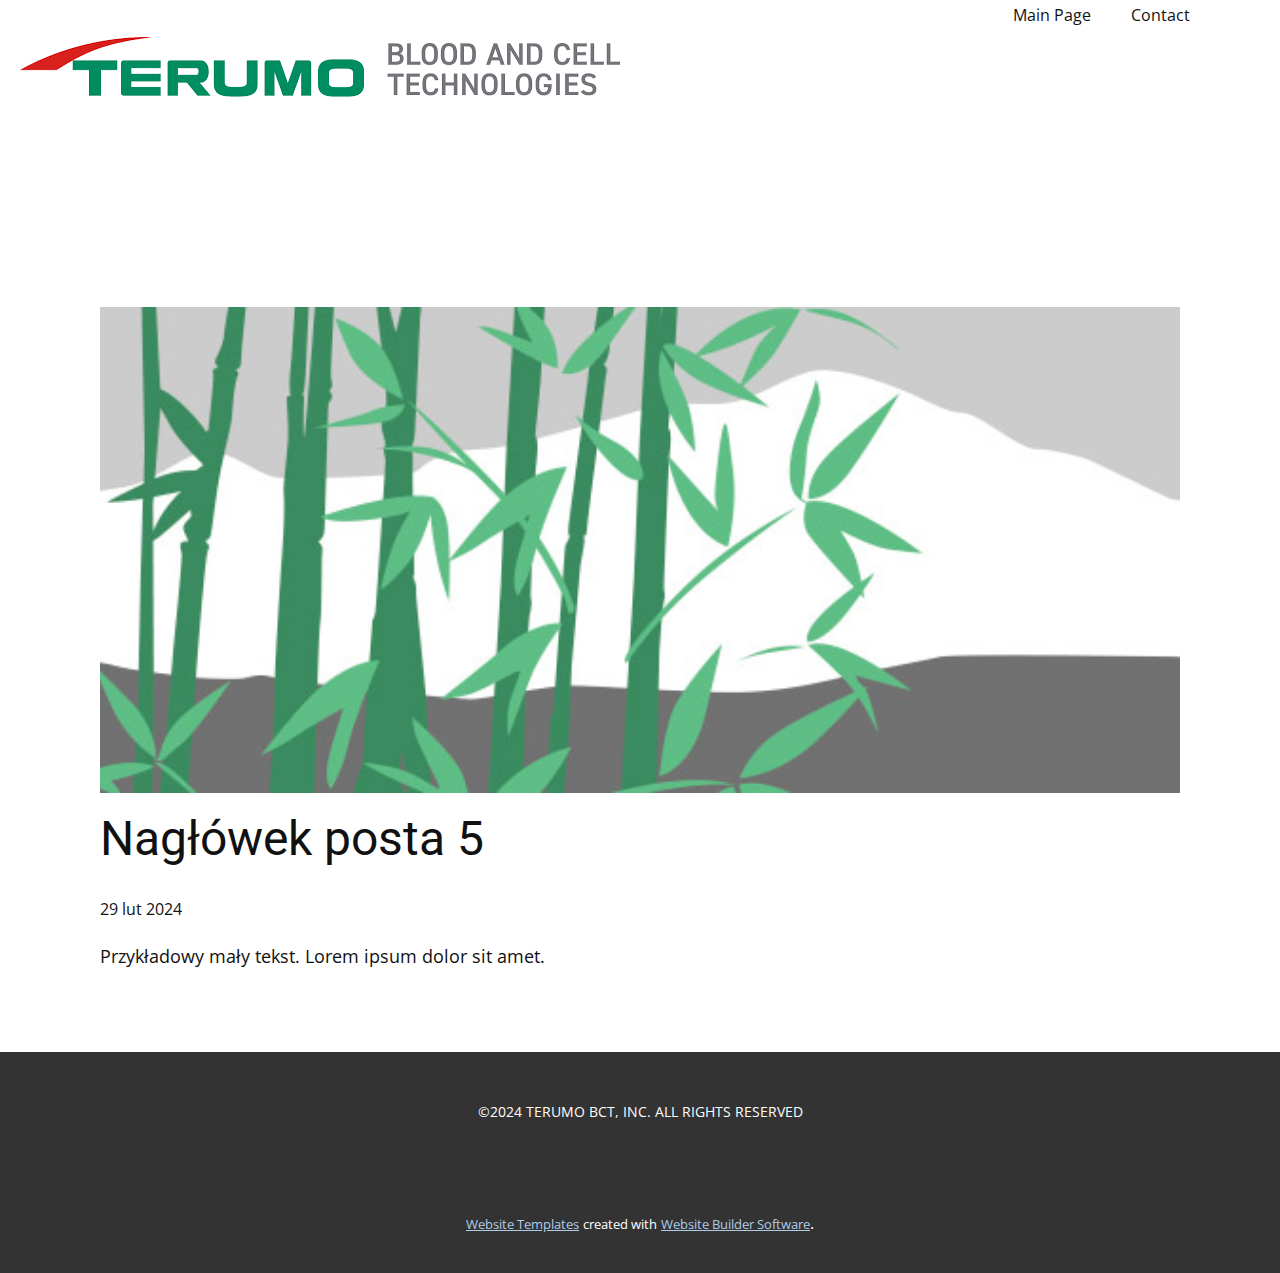
<file: blog/post-4.html>
<!DOCTYPE html>
<html style="font-size: 16px;" lang="pl"><head>
    <meta name="viewport" content="width=device-width, initial-scale=1.0">
    <meta charset="utf-8">
    <meta name="keywords" content="Nagłówek posta 1">
    <meta name="description" content="">
    <title>Nagłówek posta 5 </title>
    <link rel="stylesheet" href="../nicepage.css" media="screen">
<link rel="stylesheet" href="../Post-Template.css" media="screen">
    <script class="u-script" type="text/javascript" src="../jquery.js" defer=""></script>
    <script class="u-script" type="text/javascript" src="../nicepage.js" defer=""></script>
    <meta name="generator" content="Nicepage 6.5.3, nicepage.com">
    <link id="u-theme-google-font" rel="stylesheet" href="https://fonts.googleapis.com/css?family=Roboto:100,100i,300,300i,400,400i,500,500i,700,700i,900,900i|Open+Sans:300,300i,400,400i,500,500i,600,600i,700,700i,800,800i">
    
    
    
    <script type="application/ld+json">{
		"@context": "http://schema.org",
		"@type": "Organization",
		"name": "",
		"logo": "images/logoterumo.png"
}</script>
    <meta name="theme-color" content="#478ac9">
  <meta data-intl-tel-input-cdn-path="intlTelInput/"></head>
  <body data-path-to-root="./" data-include-products="false" class="u-body u-xl-mode" data-lang="pl"><header class="u-clearfix u-header u-header" id="sec-7735"><div class="u-clearfix u-sheet u-sheet-1">
        <nav class="u-menu u-menu-one-level u-offcanvas u-menu-1">
          <div class="menu-collapse" style="font-size: 1rem; letter-spacing: 0px;">
            <a class="u-button-style u-custom-left-right-menu-spacing u-custom-padding-bottom u-custom-top-bottom-menu-spacing u-nav-link u-text-active-palette-1-base u-text-hover-palette-2-base" href="#">
              <svg class="u-svg-link" viewBox="0 0 24 24"><use xmlns:xlink="http://www.w3.org/1999/xlink" xlink:href="#menu-hamburger"></use></svg>
              <svg class="u-svg-content" version="1.1" id="menu-hamburger" viewBox="0 0 16 16" x="0px" y="0px" xmlns:xlink="http://www.w3.org/1999/xlink" xmlns="http://www.w3.org/2000/svg"><g><rect y="1" width="16" height="2"></rect><rect y="7" width="16" height="2"></rect><rect y="13" width="16" height="2"></rect>
</g></svg>
            </a>
          </div>
          <div class="u-custom-menu u-nav-container">
            <ul class="u-nav u-unstyled u-nav-1"><li class="u-nav-item"><a class="u-button-style u-nav-link u-text-active-palette-1-base u-text-hover-palette-2-base" href="../Main-Page.html" style="padding: 10px 20px;">Main Page</a>
</li><li class="u-nav-item"><a class="u-button-style u-nav-link u-text-active-palette-1-base u-text-hover-palette-2-base" href="../Contact.html" style="padding: 10px 20px;">Contact</a>
</li></ul>
          </div>
          <div class="u-custom-menu u-nav-container-collapse">
            <div class="u-black u-container-style u-inner-container-layout u-opacity u-opacity-95 u-sidenav">
              <div class="u-inner-container-layout u-sidenav-overflow">
                <div class="u-menu-close"></div>
                <ul class="u-align-center u-nav u-popupmenu-items u-unstyled u-nav-2"><li class="u-nav-item"><a class="u-button-style u-nav-link" href="../Main-Page.html">Main Page</a>
</li><li class="u-nav-item"><a class="u-button-style u-nav-link" href="../Contact.html">Contact</a>
</li></ul>
              </div>
            </div>
            <div class="u-black u-menu-overlay u-opacity u-opacity-70"></div>
          </div>
        </nav>
        <a href="https://nicepage.com/website-builder" class="u-image u-logo u-image-1" data-image-width="600" data-image-height="60">
          <img src="../images/logoterumo.png" class="u-logo-image u-logo-image-1">
        </a>
      </div></header>
    <section class="u-align-center u-clearfix u-section-1" id="sec-4366">
      <div class="u-clearfix u-sheet u-valign-middle-md u-valign-middle-sm u-valign-middle-xs u-sheet-1"><!--post_details--><!--post_details_options_json--><!--{"source":""}--><!--/post_details_options_json--><!--blog_post-->
        <div class="u-container-style u-expanded-width u-post-details u-post-details-1">
          <div class="u-container-layout u-valign-middle u-container-layout-1"><!--blog_post_image-->
            <img alt="" class="u-blog-control u-expanded-width u-image u-image-default u-image-1" src="../images/68f64b9d.jpeg"><!--/blog_post_image--><!--blog_post_header-->
            <h2 class="u-blog-control u-text u-text-1">Nagłówek posta 5 </h2><!--/blog_post_header--><!--blog_post_metadata-->
            <div class="u-blog-control u-metadata u-metadata-1"><!--blog_post_metadata_date-->
              <span class="u-meta-date u-meta-icon">29 lut 2024</span><!--/blog_post_metadata_date--><!--blog_post_metadata_category-->
              <!--/blog_post_metadata_category--><!--blog_post_metadata_comments-->
              <!--/blog_post_metadata_comments-->
            </div><!--/blog_post_metadata--><!--blog_post_content-->
            <div class="u-align-justify u-blog-control u-post-content u-text u-text-2 fr-view">
  Przykładowy mały tekst. Lorem ipsum dolor sit amet.
  </div><!--/blog_post_content-->
          </div>
        </div><!--/blog_post--><!--/post_details-->
      </div>
    </section>
    
    
    
    <footer class="u-align-center u-clearfix u-footer u-grey-80 u-footer" id="sec-3026"><div class="u-clearfix u-sheet u-valign-middle-lg u-valign-middle-md u-valign-middle-sm u-valign-middle-xs u-sheet-1">
        <p class="u-small-text u-text u-text-variant u-text-1">©2024 TERUMO BCT, INC. ALL RIGHTS RESERVED </p>
      </div></footer>
    <section class="u-backlink u-clearfix u-grey-80">
      <a class="u-link" href="https://nicepage.com/website-templates" target="_blank">
        <span>Website Templates</span>
      </a>
      <p class="u-text">
        <span>created with</span>
      </p>
      <a class="u-link" href="" target="_blank">
        <span>Website Builder Software</span>
      </a>. 
    </section>
  
</body></html>
</file>
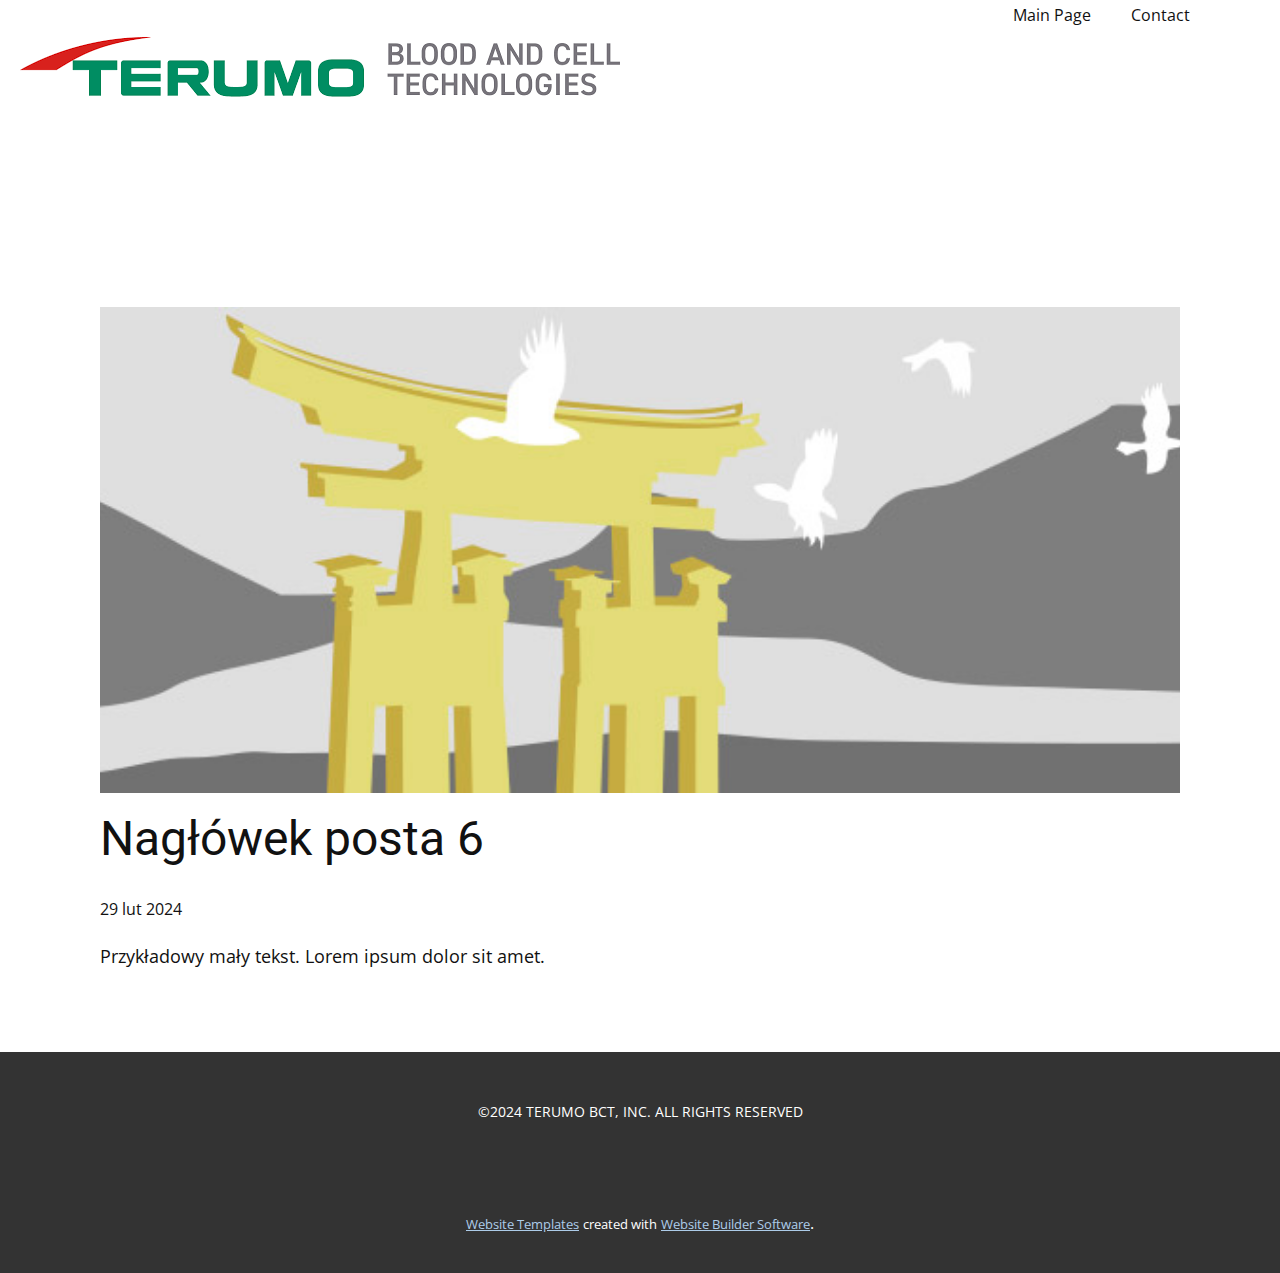
<file: blog/post-5.html>
<!DOCTYPE html>
<html style="font-size: 16px;" lang="pl"><head>
    <meta name="viewport" content="width=device-width, initial-scale=1.0">
    <meta charset="utf-8">
    <meta name="keywords" content="Nagłówek posta 1">
    <meta name="description" content="">
    <title>Nagłówek posta 6 </title>
    <link rel="stylesheet" href="../nicepage.css" media="screen">
<link rel="stylesheet" href="../Post-Template.css" media="screen">
    <script class="u-script" type="text/javascript" src="../jquery.js" defer=""></script>
    <script class="u-script" type="text/javascript" src="../nicepage.js" defer=""></script>
    <meta name="generator" content="Nicepage 6.5.3, nicepage.com">
    <link id="u-theme-google-font" rel="stylesheet" href="https://fonts.googleapis.com/css?family=Roboto:100,100i,300,300i,400,400i,500,500i,700,700i,900,900i|Open+Sans:300,300i,400,400i,500,500i,600,600i,700,700i,800,800i">
    
    
    
    <script type="application/ld+json">{
		"@context": "http://schema.org",
		"@type": "Organization",
		"name": "",
		"logo": "images/logoterumo.png"
}</script>
    <meta name="theme-color" content="#478ac9">
  <meta data-intl-tel-input-cdn-path="intlTelInput/"></head>
  <body data-path-to-root="./" data-include-products="false" class="u-body u-xl-mode" data-lang="pl"><header class="u-clearfix u-header u-header" id="sec-7735"><div class="u-clearfix u-sheet u-sheet-1">
        <nav class="u-menu u-menu-one-level u-offcanvas u-menu-1">
          <div class="menu-collapse" style="font-size: 1rem; letter-spacing: 0px;">
            <a class="u-button-style u-custom-left-right-menu-spacing u-custom-padding-bottom u-custom-top-bottom-menu-spacing u-nav-link u-text-active-palette-1-base u-text-hover-palette-2-base" href="#">
              <svg class="u-svg-link" viewBox="0 0 24 24"><use xmlns:xlink="http://www.w3.org/1999/xlink" xlink:href="#menu-hamburger"></use></svg>
              <svg class="u-svg-content" version="1.1" id="menu-hamburger" viewBox="0 0 16 16" x="0px" y="0px" xmlns:xlink="http://www.w3.org/1999/xlink" xmlns="http://www.w3.org/2000/svg"><g><rect y="1" width="16" height="2"></rect><rect y="7" width="16" height="2"></rect><rect y="13" width="16" height="2"></rect>
</g></svg>
            </a>
          </div>
          <div class="u-custom-menu u-nav-container">
            <ul class="u-nav u-unstyled u-nav-1"><li class="u-nav-item"><a class="u-button-style u-nav-link u-text-active-palette-1-base u-text-hover-palette-2-base" href="../Main-Page.html" style="padding: 10px 20px;">Main Page</a>
</li><li class="u-nav-item"><a class="u-button-style u-nav-link u-text-active-palette-1-base u-text-hover-palette-2-base" href="../Contact.html" style="padding: 10px 20px;">Contact</a>
</li></ul>
          </div>
          <div class="u-custom-menu u-nav-container-collapse">
            <div class="u-black u-container-style u-inner-container-layout u-opacity u-opacity-95 u-sidenav">
              <div class="u-inner-container-layout u-sidenav-overflow">
                <div class="u-menu-close"></div>
                <ul class="u-align-center u-nav u-popupmenu-items u-unstyled u-nav-2"><li class="u-nav-item"><a class="u-button-style u-nav-link" href="../Main-Page.html">Main Page</a>
</li><li class="u-nav-item"><a class="u-button-style u-nav-link" href="../Contact.html">Contact</a>
</li></ul>
              </div>
            </div>
            <div class="u-black u-menu-overlay u-opacity u-opacity-70"></div>
          </div>
        </nav>
        <a href="https://nicepage.com/website-builder" class="u-image u-logo u-image-1" data-image-width="600" data-image-height="60">
          <img src="../images/logoterumo.png" class="u-logo-image u-logo-image-1">
        </a>
      </div></header>
    <section class="u-align-center u-clearfix u-section-1" id="sec-4366">
      <div class="u-clearfix u-sheet u-valign-middle-md u-valign-middle-sm u-valign-middle-xs u-sheet-1"><!--post_details--><!--post_details_options_json--><!--{"source":""}--><!--/post_details_options_json--><!--blog_post-->
        <div class="u-container-style u-expanded-width u-post-details u-post-details-1">
          <div class="u-container-layout u-valign-middle u-container-layout-1"><!--blog_post_image-->
            <img alt="" class="u-blog-control u-expanded-width u-image u-image-default u-image-1" src="../images/8ad73f3c.jpeg"><!--/blog_post_image--><!--blog_post_header-->
            <h2 class="u-blog-control u-text u-text-1">Nagłówek posta 6 </h2><!--/blog_post_header--><!--blog_post_metadata-->
            <div class="u-blog-control u-metadata u-metadata-1"><!--blog_post_metadata_date-->
              <span class="u-meta-date u-meta-icon">29 lut 2024</span><!--/blog_post_metadata_date--><!--blog_post_metadata_category-->
              <!--/blog_post_metadata_category--><!--blog_post_metadata_comments-->
              <!--/blog_post_metadata_comments-->
            </div><!--/blog_post_metadata--><!--blog_post_content-->
            <div class="u-align-justify u-blog-control u-post-content u-text u-text-2 fr-view">
  Przykładowy mały tekst. Lorem ipsum dolor sit amet.
  </div><!--/blog_post_content-->
          </div>
        </div><!--/blog_post--><!--/post_details-->
      </div>
    </section>
    
    
    
    <footer class="u-align-center u-clearfix u-footer u-grey-80 u-footer" id="sec-3026"><div class="u-clearfix u-sheet u-valign-middle-lg u-valign-middle-md u-valign-middle-sm u-valign-middle-xs u-sheet-1">
        <p class="u-small-text u-text u-text-variant u-text-1">©2024 TERUMO BCT, INC. ALL RIGHTS RESERVED </p>
      </div></footer>
    <section class="u-backlink u-clearfix u-grey-80">
      <a class="u-link" href="https://nicepage.com/website-templates" target="_blank">
        <span>Website Templates</span>
      </a>
      <p class="u-text">
        <span>created with</span>
      </p>
      <a class="u-link" href="" target="_blank">
        <span>Website Builder Software</span>
      </a>. 
    </section>
  
</body></html>
</file>
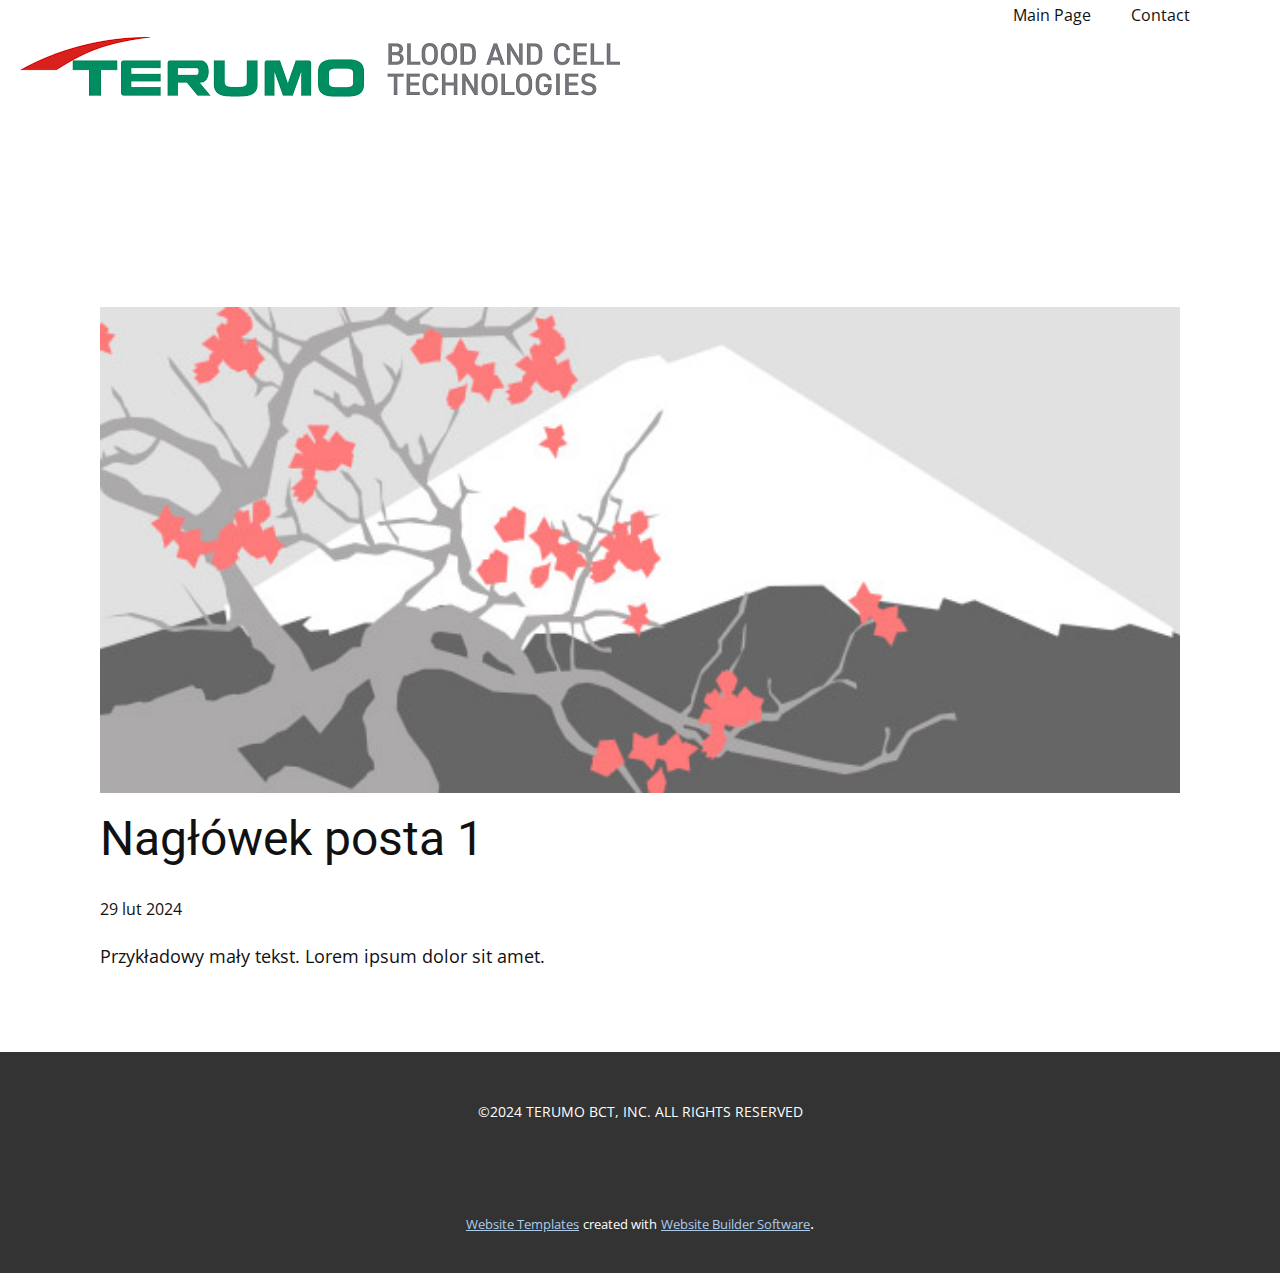
<file: blog/post.html>
<!DOCTYPE html>
<html style="font-size: 16px;" lang="pl"><head>
    <meta name="viewport" content="width=device-width, initial-scale=1.0">
    <meta charset="utf-8">
    <meta name="keywords" content="Nagłówek posta 1">
    <meta name="description" content="">
    <title>Nagłówek posta 1 </title>
    <link rel="stylesheet" href="../nicepage.css" media="screen">
<link rel="stylesheet" href="../Post-Template.css" media="screen">
    <script class="u-script" type="text/javascript" src="../jquery.js" defer=""></script>
    <script class="u-script" type="text/javascript" src="../nicepage.js" defer=""></script>
    <meta name="generator" content="Nicepage 6.5.3, nicepage.com">
    <link id="u-theme-google-font" rel="stylesheet" href="https://fonts.googleapis.com/css?family=Roboto:100,100i,300,300i,400,400i,500,500i,700,700i,900,900i|Open+Sans:300,300i,400,400i,500,500i,600,600i,700,700i,800,800i">
    
    
    
    <script type="application/ld+json">{
		"@context": "http://schema.org",
		"@type": "Organization",
		"name": "",
		"logo": "images/logoterumo.png"
}</script>
    <meta name="theme-color" content="#478ac9">
  <meta data-intl-tel-input-cdn-path="intlTelInput/"></head>
  <body data-path-to-root="./" data-include-products="false" class="u-body u-xl-mode" data-lang="pl"><header class="u-clearfix u-header u-header" id="sec-7735"><div class="u-clearfix u-sheet u-sheet-1">
        <nav class="u-menu u-menu-one-level u-offcanvas u-menu-1">
          <div class="menu-collapse" style="font-size: 1rem; letter-spacing: 0px;">
            <a class="u-button-style u-custom-left-right-menu-spacing u-custom-padding-bottom u-custom-top-bottom-menu-spacing u-nav-link u-text-active-palette-1-base u-text-hover-palette-2-base" href="#">
              <svg class="u-svg-link" viewBox="0 0 24 24"><use xmlns:xlink="http://www.w3.org/1999/xlink" xlink:href="#menu-hamburger"></use></svg>
              <svg class="u-svg-content" version="1.1" id="menu-hamburger" viewBox="0 0 16 16" x="0px" y="0px" xmlns:xlink="http://www.w3.org/1999/xlink" xmlns="http://www.w3.org/2000/svg"><g><rect y="1" width="16" height="2"></rect><rect y="7" width="16" height="2"></rect><rect y="13" width="16" height="2"></rect>
</g></svg>
            </a>
          </div>
          <div class="u-custom-menu u-nav-container">
            <ul class="u-nav u-unstyled u-nav-1"><li class="u-nav-item"><a class="u-button-style u-nav-link u-text-active-palette-1-base u-text-hover-palette-2-base" href="../Main-Page.html" style="padding: 10px 20px;">Main Page</a>
</li><li class="u-nav-item"><a class="u-button-style u-nav-link u-text-active-palette-1-base u-text-hover-palette-2-base" href="../Contact.html" style="padding: 10px 20px;">Contact</a>
</li></ul>
          </div>
          <div class="u-custom-menu u-nav-container-collapse">
            <div class="u-black u-container-style u-inner-container-layout u-opacity u-opacity-95 u-sidenav">
              <div class="u-inner-container-layout u-sidenav-overflow">
                <div class="u-menu-close"></div>
                <ul class="u-align-center u-nav u-popupmenu-items u-unstyled u-nav-2"><li class="u-nav-item"><a class="u-button-style u-nav-link" href="../Main-Page.html">Main Page</a>
</li><li class="u-nav-item"><a class="u-button-style u-nav-link" href="../Contact.html">Contact</a>
</li></ul>
              </div>
            </div>
            <div class="u-black u-menu-overlay u-opacity u-opacity-70"></div>
          </div>
        </nav>
        <a href="https://nicepage.com/website-builder" class="u-image u-logo u-image-1" data-image-width="600" data-image-height="60">
          <img src="../images/logoterumo.png" class="u-logo-image u-logo-image-1">
        </a>
      </div></header>
    <section class="u-align-center u-clearfix u-section-1" id="sec-4366">
      <div class="u-clearfix u-sheet u-valign-middle-md u-valign-middle-sm u-valign-middle-xs u-sheet-1"><!--post_details--><!--post_details_options_json--><!--{"source":""}--><!--/post_details_options_json--><!--blog_post-->
        <div class="u-container-style u-expanded-width u-post-details u-post-details-1">
          <div class="u-container-layout u-valign-middle u-container-layout-1"><!--blog_post_image-->
            <img alt="" class="u-blog-control u-expanded-width u-image u-image-default u-image-1" src="../images/0fd3416c.jpeg"><!--/blog_post_image--><!--blog_post_header-->
            <h2 class="u-blog-control u-text u-text-1">Nagłówek posta 1 </h2><!--/blog_post_header--><!--blog_post_metadata-->
            <div class="u-blog-control u-metadata u-metadata-1"><!--blog_post_metadata_date-->
              <span class="u-meta-date u-meta-icon">29 lut 2024</span><!--/blog_post_metadata_date--><!--blog_post_metadata_category-->
              <!--/blog_post_metadata_category--><!--blog_post_metadata_comments-->
              <!--/blog_post_metadata_comments-->
            </div><!--/blog_post_metadata--><!--blog_post_content-->
            <div class="u-align-justify u-blog-control u-post-content u-text u-text-2 fr-view">
  Przykładowy mały tekst. Lorem ipsum dolor sit amet.
  </div><!--/blog_post_content-->
          </div>
        </div><!--/blog_post--><!--/post_details-->
      </div>
    </section>
    
    
    
    <footer class="u-align-center u-clearfix u-footer u-grey-80 u-footer" id="sec-3026"><div class="u-clearfix u-sheet u-valign-middle-lg u-valign-middle-md u-valign-middle-sm u-valign-middle-xs u-sheet-1">
        <p class="u-small-text u-text u-text-variant u-text-1">©2024 TERUMO BCT, INC. ALL RIGHTS RESERVED </p>
      </div></footer>
    <section class="u-backlink u-clearfix u-grey-80">
      <a class="u-link" href="https://nicepage.com/website-templates" target="_blank">
        <span>Website Templates</span>
      </a>
      <p class="u-text">
        <span>created with</span>
      </p>
      <a class="u-link" href="" target="_blank">
        <span>Website Builder Software</span>
      </a>. 
    </section>
  
</body></html>
</file>
